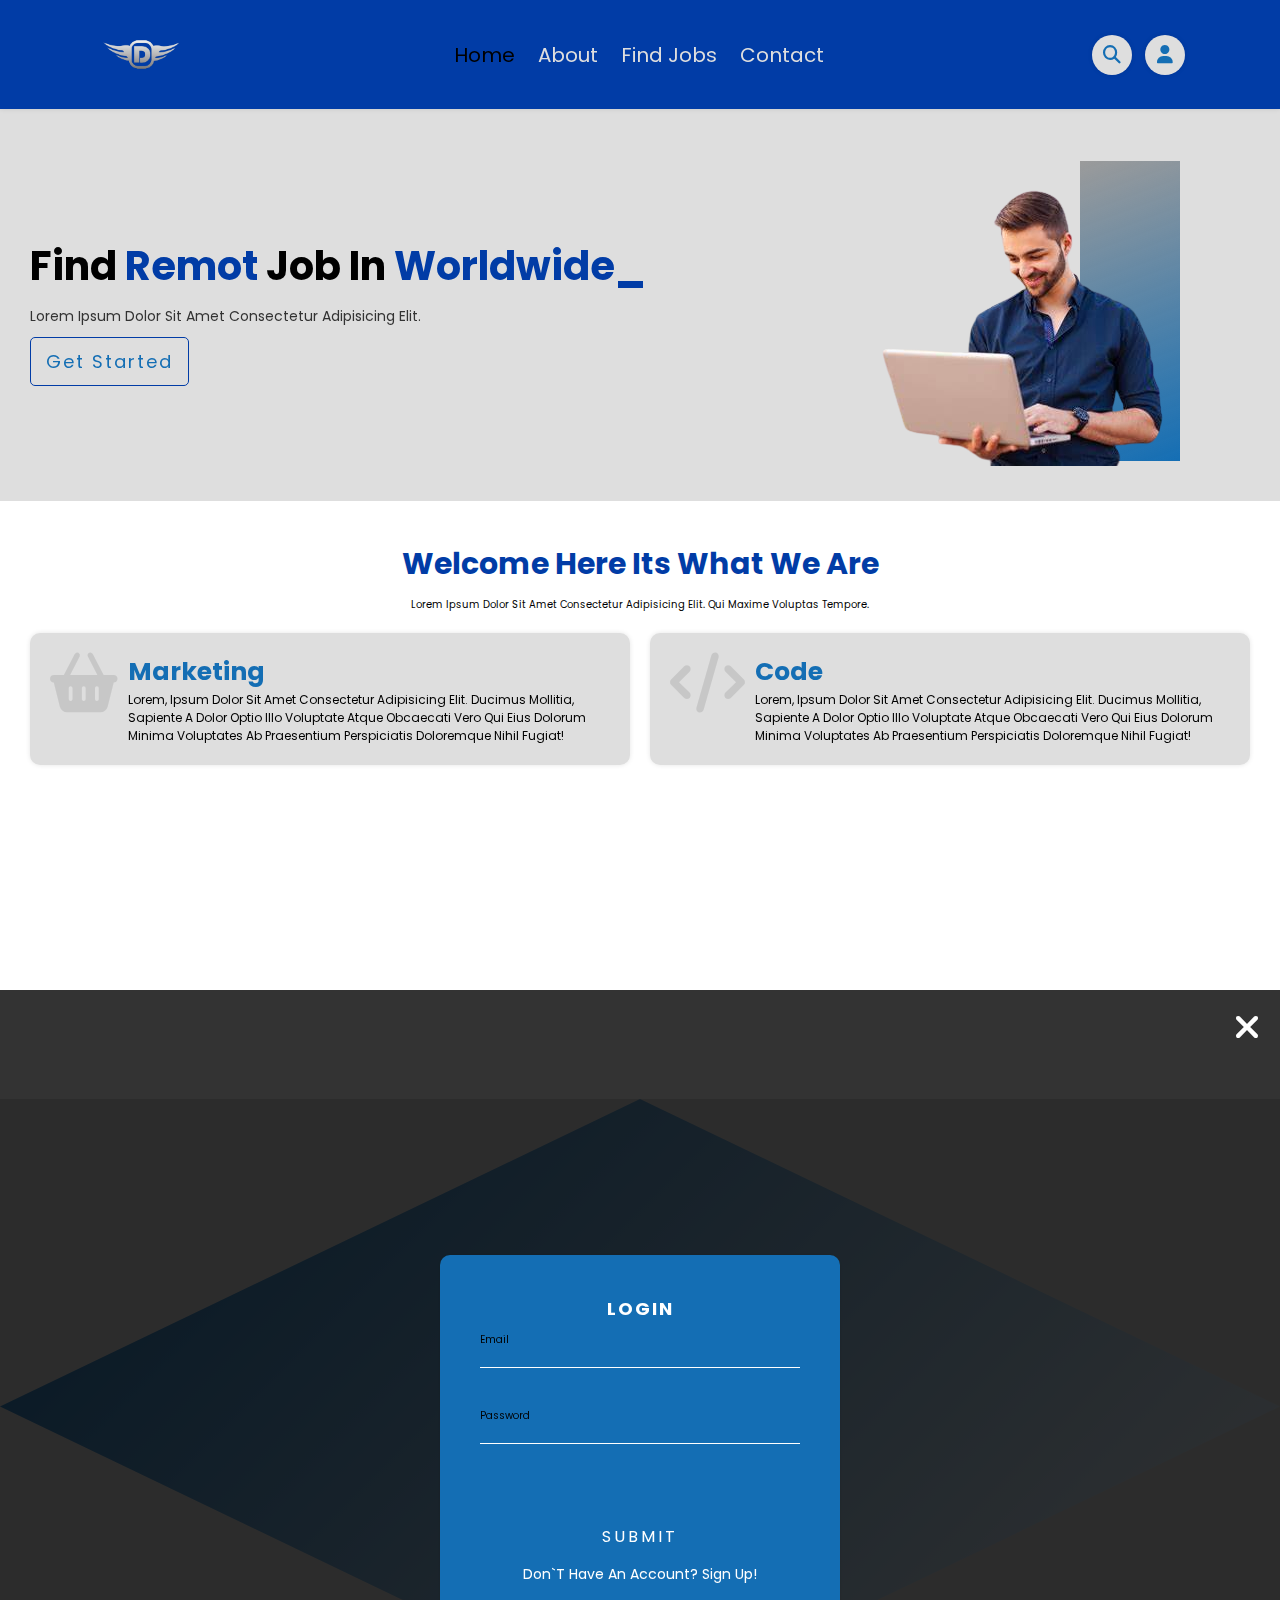
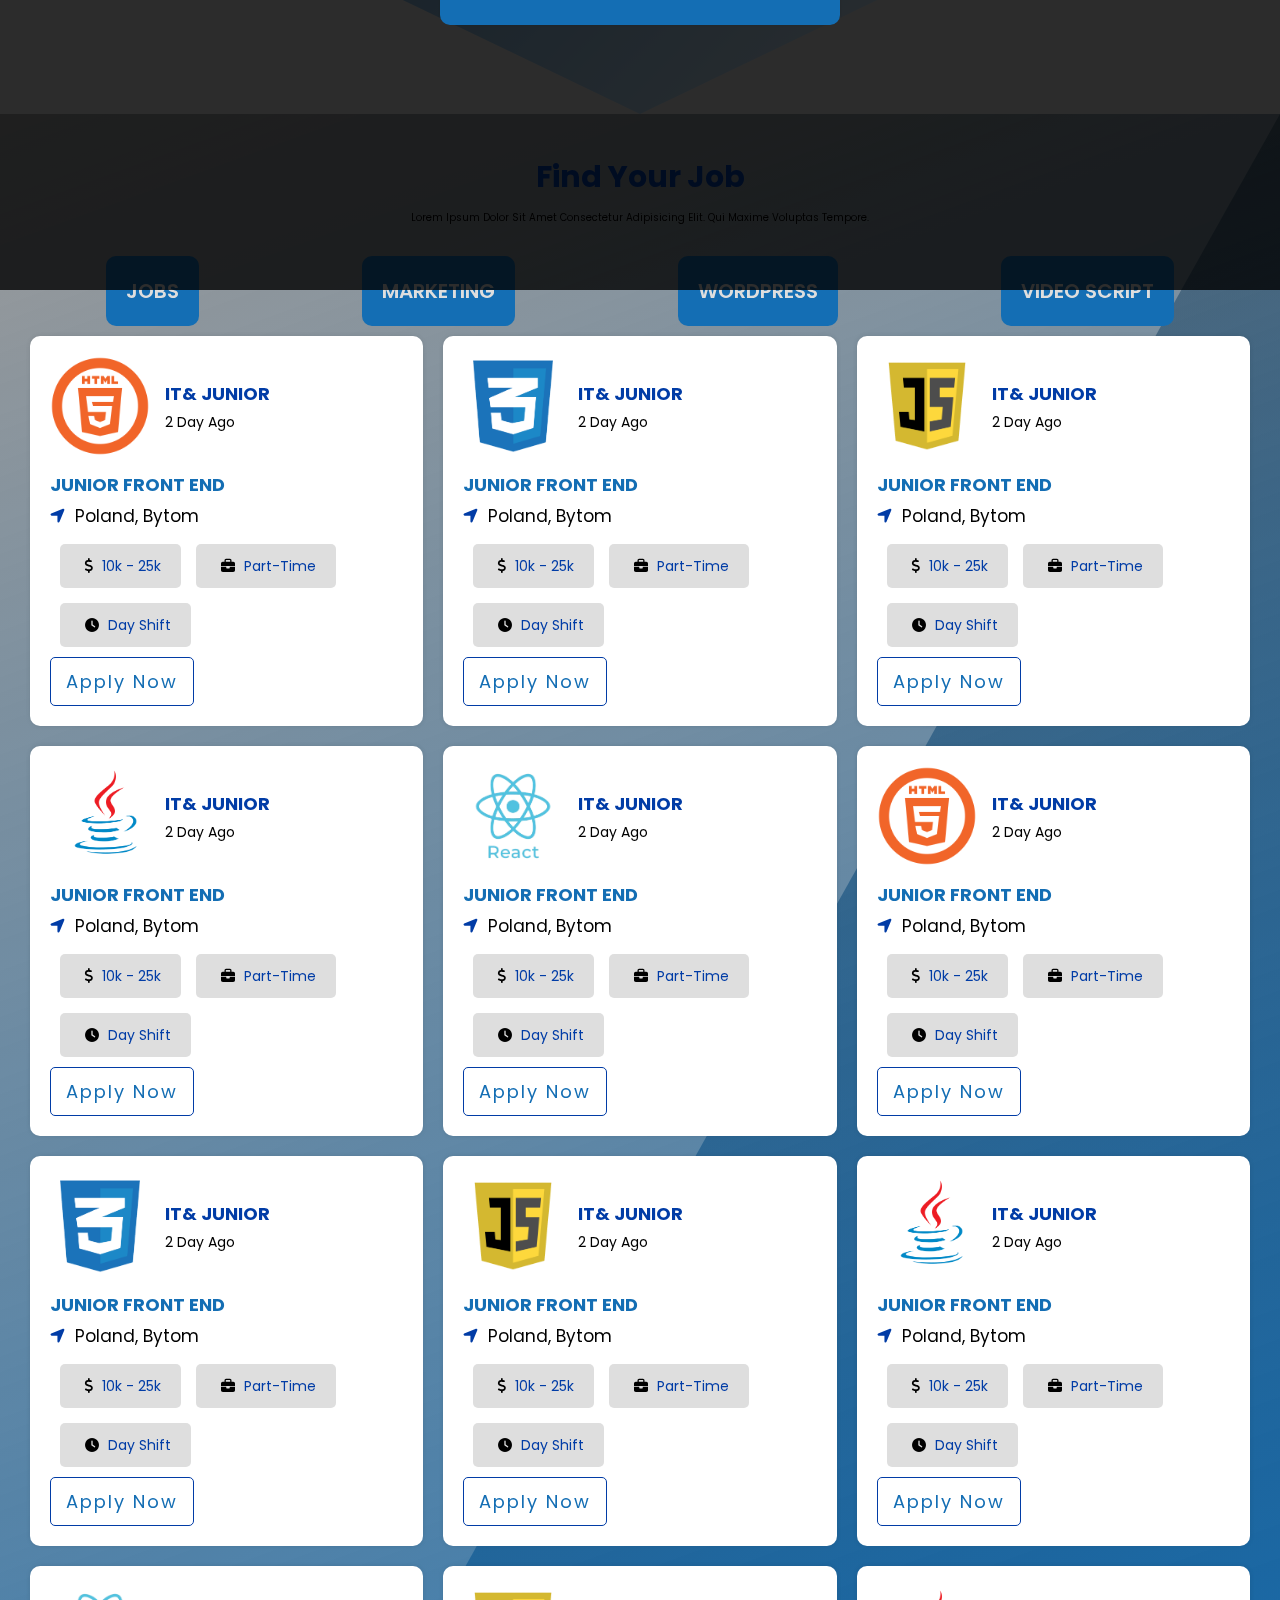
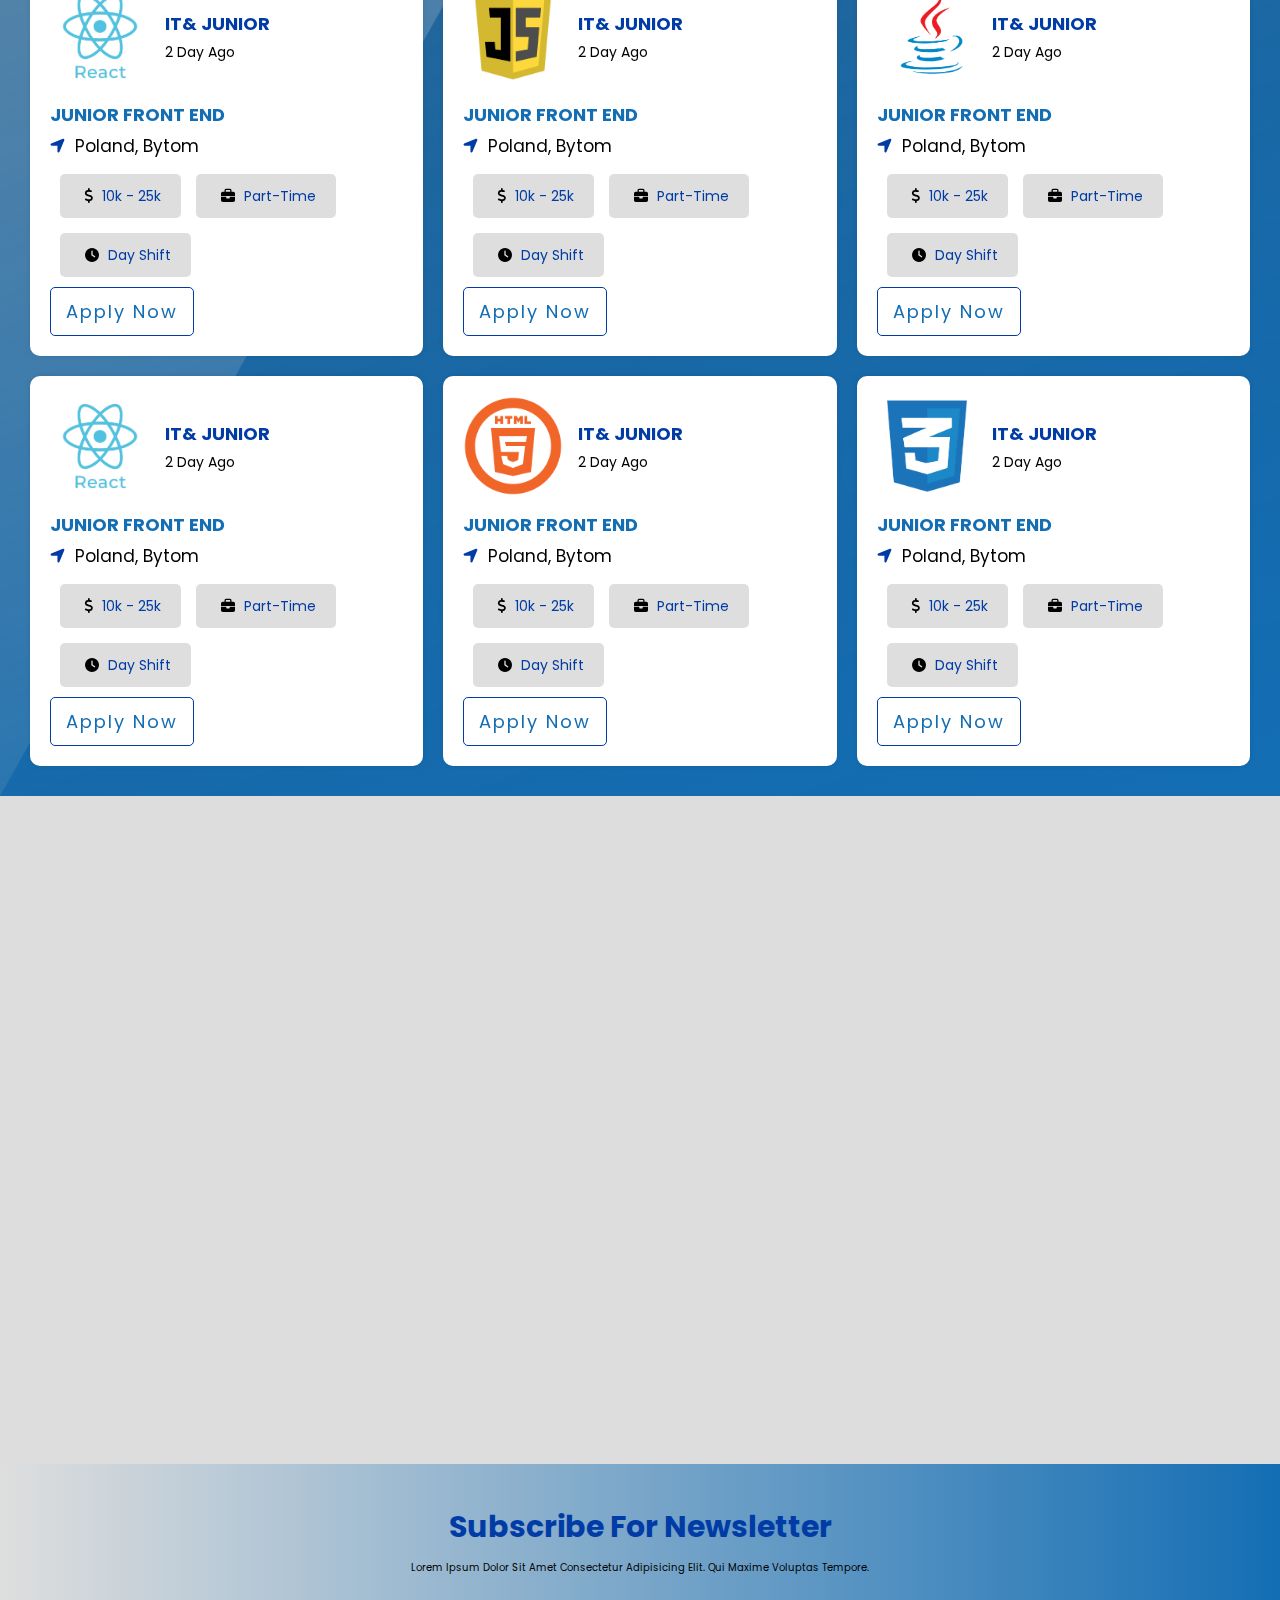
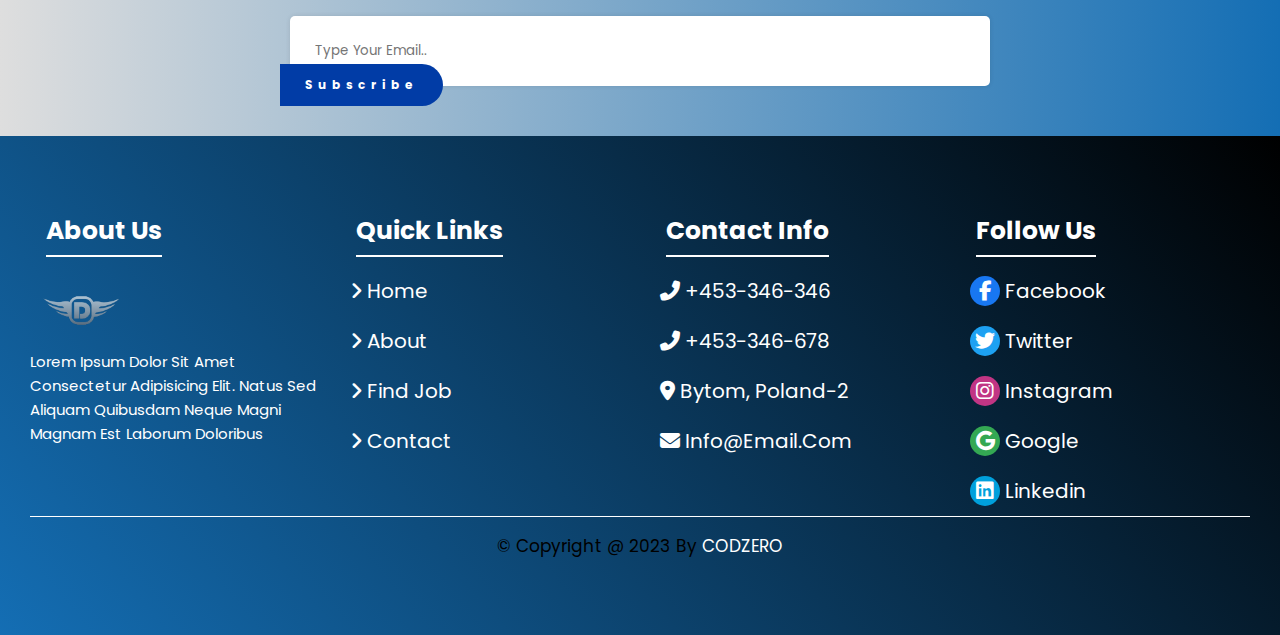
<file: index.html>
<!DOCTYPE html>
<html lang="en">
<head>
 <meta charset="UTF-8">
 <meta http-equiv="X-UA-Compatible" content="IE=edge">
 <meta name="viewport" content="width=device-width, initial-scale=1.0">
 <!-- Custom style css -->
 <link rel="stylesheet" href="style.css">
 <!--  -->
 <link href="https://unpkg.com/aos@2.3.1/dist/aos.css" rel="stylesheet">
  <!-- Custom Fontawesome CDN -->
  <link rel="stylesheet" href="https://cdnjs.cloudflare.com/ajax/libs/font-awesome/6.2.0/css/all.min.css" />
 <title>home</title>
</head>
<body>
 <!-- Custom home page + header -->
 <header>
  <a href="index.html" class="logo">
    <img src="img/logo.png" alt="">
  </a>
  <nav class="navbar">
   <a href="index.html" class="navelink active">home</a>
   <a href="about.html" class="navelink">about</a>
   <a href="job.html" class="navelink">find jobs</a>
   <a href="contact.html" class="navelink">contact</a>
  </nav>
  <div class="icon-btn">
   <i class="fas fa-search" id="btn-search"></i>
   <i class="fas fa-user" id="btn-user"></i>
   <i class="fas fa-bars" id="btn-mobil"></i>
  </div>
  <!-- box header -->
  <form action="#" class="search-form">
  <input type="search" name="search" id="search-box" placeholder="search...">
  <label class="fas fa-search"></label>
  </form>
 </header>
  <!-- start box login -->
 <section class="login">
  <form action="#" class="login-box">
    <i class="fas fa-times" id="close"></i>
    <h3>login</h3>
    <div class="box-user">
      <input type="email" required name="email" maxlength="20">
      <label for="#">email</label>
    </div>
    <div class="box-user">
      <input type="password" required name="password" maxlength="20">
      <label for="#">password</label>
    </div>
    <a href="#" class="btn">
      <span></span>
      <span></span>
      <span></span>
      <span></span>
      submit
    </a>
    <p>don`t have an account? <a href="#" class="acc2">
      sign up!
    </a></p>
  </form>

 </section>

 <!--  end header + box -->

 <!-- start banner -->

<section class="banner">
  <div class="container">
   <div class="text" data-aos="fade-up"
   data-aos-duration="1000">
    <h1>find <span>remot</span> job in <span>worldwide_</span></h1>
    <p>Lorem ipsum dolor sit amet consectetur adipisicing elit.</p>
    <button class="main-btn"> get started </button>
   </div>
   <div class="image" data-aos="fade-down"
   data-aos-duration="1000">
    <img src="img/banner.png" alt="">
   </div>
  </div>
</section>
<!-- section categorise start -->
<section class="categorise">
 <div class="container">
 <div class="title">
  <h1>welcome here its what we are</h1>
  <p>Lorem ipsum dolor sit amet consectetur adipisicing elit. Qui maxime voluptas tempore.</p>
 </div>
 <div class="box" data-aos="fade-up"
 data-aos-duration="1000">
  <div class="detiles">
    <i class="fa-solid fa-basket-shopping"></i>
  <div class="content">
   <h3>marketing</h3>
  <p>Lorem, ipsum dolor sit amet consectetur adipisicing elit. Ducimus mollitia, sapiente a dolor optio illo voluptate atque obcaecati vero qui eius dolorum minima voluptates ab praesentium perspiciatis doloremque nihil fugiat! </p>
</div>
  </div>
  <div class="detiles" data-aos="fade-down"
  data-aos-duration="1000">
    <i class="fas fa-code"></i>
  <div class="content">
   <h3>code</h3>
  <p>Lorem, ipsum dolor sit amet consectetur adipisicing elit. Ducimus mollitia, sapiente a dolor optio illo voluptate atque obcaecati vero qui eius dolorum minima voluptates ab praesentium perspiciatis doloremque nihil fugiat! </p>
</div>
  </div>
  <div class="detiles" data-aos="fade-up"
  data-aos-duration="1000">
    <i class="fas fa-palette"></i>
  <div class="content">
   <h3>desing</h3>
  <p>Lorem, ipsum dolor sit amet consectetur adipisicing elit. Ducimus mollitia, sapiente a dolor optio illo voluptate atque obcaecati vero qui eius dolorum minima voluptates ab praesentium perspiciatis doloremque nihil fugiat! </p>
</div>
  </div>
  <div class="detiles" data-aos="fade-down"
  data-aos-duration="1000">
    <i class="fas fa-pen"></i>
  <div class="content">
   <h3>video script</h3>
  <p>Lorem, ipsum dolor sit amet consectetur adipisicing elit. Ducimus mollitia, sapiente a dolor optio illo voluptate atque obcaecati vero qui eius dolorum minima voluptates ab praesentium perspiciatis doloremque nihil fugiat! </p>
</div>
  </div>
  <div class="detiles" data-aos="fade-up"
  data-aos-duration="1000">
    <i class="fas fa-video"></i>
  <div class="content">
   <h3>maker</h3>
  <p>Lorem, ipsum dolor sit amet consectetur adipisicing elit. Ducimus mollitia, sapiente a dolor optio illo voluptate atque obcaecati vero qui eius dolorum minima voluptates ab praesentium perspiciatis doloremque nihil fugiat! </p>
</div>
  </div>
  <div class="detiles" data-aos="fade-down"
  data-aos-duration="1000">
    <i class="fab fa-wordpress"></i>
  <div class="content">
   <h3>wordpress</h3>
  <p>Lorem, ipsum dolor sit amet consectetur adipisicing elit. Ducimus mollitia, sapiente a dolor optio illo voluptate atque obcaecati vero qui eius dolorum minima voluptates ab praesentium perspiciatis doloremque nihil fugiat! </p>
</div>
  </div>
 </div>
 </div>
</section>
<!-- section categorise end -->

<!-- section career start -->
<sectiom class="career">
<div class="container">
  <div class="text" data-aos="fade-up"
  data-aos-duration="1000">
    <h1>bulding your career, leading to success</h1>
    <p>Lorem ipsum dolor sit amet consectetur, adipisicing elit. Inventore officia magnam accusamus error quos, suscipit quo repellat corrupti.</p>
    <button class="main-btn">start free</button>
  </div>
  <div class="image" data-aos="fade-down"
  data-aos-duration="1000">
    <img src="img/banner-2.png" alt="">
  </div>
</div>
</sectiom>
<!-- section career end -->

<!-- section filter job start -->
<section class="filter-job">
  <div class="container">
    <div class="title">
    <h1>find your job </h1>
      <p>Lorem ipsum dolor sit amet consectetur adipisicing elit. Qui maxime voluptas tempore.</p>
     </div>
    <div class="box-filter">
    <div class="btnfilter moveup" data-fliter="jobs">jobs</div>
    <div class="btnfilter" data-fliter="marketing">marketing</div>
    <div class="btnfilter" data-fliter="Wordpress">Wordpress</div>
    <div class="btnfilter" data-fliter="Video Script">Video Script</div>
    </div>
    <div class="row">

      <div class="flex" data-iteam="jobs">
        <div class="box">
          <img src="img/icon-1.png" alt="">
          <div class="text">
            <h3>IT& Junior</h3>
            <span>2 day ago</span>
          </div>
        </div>
        <h3 class="job-title">Junior Front End</h3>
        <p class="map"><i class="fas fa-location-arrow"></i> poland, bytom</p>
        <div class="icons">
          <p><i class="fas fa-dollar-sign"></i> 10k - 25k</p>
          <p><i class="fas fa-briefcase"></i> part-time</p>
          <p><i class="fas fa-clock"></i> day shift</p>
        </div>
        <button class="main-btn" id="btnbox">apply now</button>
      </div>
      <!-- 1 -->
      <div class="flex" data-iteam="jobs">
        <div class="box">
          <img src="img/icon-2.png" alt="">
          <div class="text">
            <h3>IT& Junior</h3>
            <span>2 day ago</span>
          </div>
        </div>
        <h3 class="job-title">Junior Front End</h3>
        <p class="map"><i class="fas fa-location-arrow"></i> poland, bytom</p>
        <div class="icons">
          <p><i class="fas fa-dollar-sign"></i> 10k - 25k</p>
          <p><i class="fas fa-briefcase"></i> part-time</p>
          <p><i class="fas fa-clock"></i> day shift</p>
        </div>
        <button class="main-btn" id="btnbox">apply now</button>
      </div>
      <!-- 2 -->
      <div class="flex" data-iteam ="marketing">
        <div class="box">
          <img src="img/icon-3.png" alt="">
          <div class="text">
            <h3>IT& Junior</h3>
            <span>2 day ago</span>
          </div>
        </div>
        <h3 class="job-title">Junior Front End</h3>
        <p class="map"><i class="fas fa-location-arrow"></i> poland, bytom</p>
        <div class="icons">
          <p><i class="fas fa-dollar-sign"></i> 10k - 25k</p>
          <p><i class="fas fa-briefcase"></i> part-time</p>
          <p><i class="fas fa-clock"></i> day shift</p>
        </div>
        <button class="main-btn" id="btnbox">apply now</button>
      </div>
      <!-- 4 -->
      <div class="flex" data-iteam="Wordpress">
        <div class="box">
          <img src="img/icon-4.png" alt="">
          <div class="text">
            <h3>IT& Junior</h3>
            <span>2 day ago</span>
          </div>
        </div>
        <h3 class="job-title">Junior Front End</h3>
        <p class="map"><i class="fas fa-location-arrow"></i> poland, bytom</p>
        <div class="icons">
          <p><i class="fas fa-dollar-sign"></i> 10k - 25k</p>
          <p><i class="fas fa-briefcase"></i> part-time</p>
          <p><i class="fas fa-clock"></i> day shift</p>
        </div>
        <button class="main-btn" id="btnbox">apply now</button>
      </div>
      <!-- 5 -->
      <div class="flex" data-iteam="Wordpress">
        <div class="box">
          <img src="img/icon-6.png" alt="">
          <div class="text">
            <h3>IT& Junior</h3>
            <span>2 day ago</span>
          </div>
        </div>
        <h3 class="job-title">Junior Front End</h3>
        <p class="map"><i class="fas fa-location-arrow"></i> poland, bytom</p>
        <div class="icons">
          <p><i class="fas fa-dollar-sign"></i> 10k - 25k</p>
          <p><i class="fas fa-briefcase"></i> part-time</p>
          <p><i class="fas fa-clock"></i> day shift</p>
        </div>
        <button class="main-btn" id="btnbox">apply now</button>
      </div>
      <!-- 6 -->
      <div class="flex" data-iteam="Wordpress">
        <div class="box">
          <img src="img/icon-1.png" alt="">
          <div class="text">
            <h3>IT& Junior</h3>
            <span>2 day ago</span>
          </div>
        </div>
        <h3 class="job-title">Junior Front End</h3>
        <p class="map"><i class="fas fa-location-arrow"></i> poland, bytom</p>
        <div class="icons">
          <p><i class="fas fa-dollar-sign"></i> 10k - 25k</p>
          <p><i class="fas fa-briefcase"></i> part-time</p>
          <p><i class="fas fa-clock"></i> day shift</p>
        </div>
        <button class="main-btn" id="btnbox">apply now</button>
      </div>
      <!-- 7 -->
      <div class="flex" data-iteam="marketing">
        <div class="box">
          <img src="img/icon-2.png" alt="">
          <div class="text">
            <h3>IT& Junior</h3>
            <span>2 day ago</span>
          </div>
        </div>
        <h3 class="job-title">Junior Front End</h3>
        <p class="map"><i class="fas fa-location-arrow"></i> poland, bytom</p>
        <div class="icons">
          <p><i class="fas fa-dollar-sign"></i> 10k - 25k</p>
          <p><i class="fas fa-briefcase"></i> part-time</p>
          <p><i class="fas fa-clock"></i> day shift</p>
        </div>
        <button class="main-btn" id="btnbox">apply now</button>
      </div>
      <!-- 8 -->
      <div class="flex" data-iteam="Video Script">
        <div class="box">
          <img src="img/icon-3.png" alt="">
          <div class="text">
            <h3>IT& Junior</h3>
            <span>2 day ago</span>
          </div>
        </div>
        <h3 class="job-title">Junior Front End</h3>
        <p class="map"><i class="fas fa-location-arrow"></i> poland, bytom</p>
        <div class="icons">
          <p><i class="fas fa-dollar-sign"></i> 10k - 25k</p>
          <p><i class="fas fa-briefcase"></i> part-time</p>
          <p><i class="fas fa-clock"></i> day shift</p>
        </div>
        <button class="main-btn" id="btnbox">apply now</button>
      </div>
      <!-- 9 -->
      <div class="flex" data-iteam="Video Script">
        <div class="box">
          <img src="img/icon-4.png" alt="">
          <div class="text">
            <h3>IT& Junior</h3>
            <span>2 day ago</span>
          </div>
        </div>
        <h3 class="job-title">Junior Front End</h3>
        <p class="map"><i class="fas fa-location-arrow"></i> poland, bytom</p>
        <div class="icons">
          <p><i class="fas fa-dollar-sign"></i> 10k - 25k</p>
          <p><i class="fas fa-briefcase"></i> part-time</p>
          <p><i class="fas fa-clock"></i> day shift</p>
        </div>
        <button class="main-btn" id="btnbox">apply now</button>
      </div>
      <!-- 10 -->
      <div class="flex" data-iteam="Video Script">
        <div class="box">
          <img src="img/icon-6.png" alt="">
          <div class="text">
            <h3>IT& Junior</h3>
            <span>2 day ago</span>
          </div>
        </div>
        <h3 class="job-title">Junior Front End</h3>
        <p class="map"><i class="fas fa-location-arrow"></i> poland, bytom</p>
        <div class="icons">
          <p><i class="fas fa-dollar-sign"></i> 10k - 25k</p>
          <p><i class="fas fa-briefcase"></i> part-time</p>
          <p><i class="fas fa-clock"></i> day shift</p>
        </div>
        <button class="main-btn" id="btnbox">apply now</button>
      </div>
      <!-- 11 -->
      <div class="flex" data-iteam="Video Script">
        <div class="box">
          <img src="img/icon-3.png" alt="">
          <div class="text">
            <h3>IT& Junior</h3>
            <span>2 day ago</span>
          </div>
        </div>
        <h3 class="job-title">Junior Front End</h3>
        <p class="map"><i class="fas fa-location-arrow"></i> poland, bytom</p>
        <div class="icons">
          <p><i class="fas fa-dollar-sign"></i> 10k - 25k</p>
          <p><i class="fas fa-briefcase"></i> part-time</p>
          <p><i class="fas fa-clock"></i> day shift</p>
        </div>
        <button class="main-btn" id="btnbox">apply now</button>
      </div>
      <!-- 12 -->
      <div class="flex" data-iteam="Video Script">
        <div class="box">
          <img src="img/icon-4.png" alt="">
          <div class="text">
            <h3>IT& Junior</h3>
            <span>2 day ago</span>
          </div>
        </div>
        <h3 class="job-title">Junior Front End</h3>
        <p class="map"><i class="fas fa-location-arrow"></i> poland, bytom</p>
        <div class="icons">
          <p><i class="fas fa-dollar-sign"></i> 10k - 25k</p>
          <p><i class="fas fa-briefcase"></i> part-time</p>
          <p><i class="fas fa-clock"></i> day shift</p>
        </div>
        <button class="main-btn" id="btnbox">apply now</button>
      </div>
      <!-- 13 -->
      <div class="flex" data-iteam="marketing">
        <div class="box">
          <img src="img/icon-6.png" alt="">
          <div class="text">
            <h3>IT& Junior</h3>
            <span>2 day ago</span>
          </div>
        </div>
        <h3 class="job-title">Junior Front End</h3>
        <p class="map"><i class="fas fa-location-arrow"></i> poland, bytom</p>
        <div class="icons">
          <p><i class="fas fa-dollar-sign"></i> 10k - 25k</p>
          <p><i class="fas fa-briefcase"></i> part-time</p>
          <p><i class="fas fa-clock"></i> day shift</p>
        </div>
        <button class="main-btn" id="btnbox">apply now</button>
      </div>
      <!-- 14 -->
      <div class="flex" data-iteam="marketing">
        <div class="box">
          <img src="img/icon-1.png" alt="">
          <div class="text">
            <h3>IT& Junior</h3>
            <span>2 day ago</span>
          </div>
        </div>
        <h3 class="job-title">Junior Front End</h3>
        <p class="map"><i class="fas fa-location-arrow"></i> poland, bytom</p>
        <div class="icons">
          <p><i class="fas fa-dollar-sign"></i> 10k - 25k</p>
          <p><i class="fas fa-briefcase"></i> part-time</p>
          <p><i class="fas fa-clock"></i> day shift</p>
        </div>
        <button class="main-btn" id="btnbox">apply now</button>
      </div>
      <!-- 15 -->
      <div class="flex" data-iteam="Wordpress">
        <div class="box">
          <img src="img/icon-2.png" alt="">
          <div class="text">
            <h3>IT& Junior</h3>
            <span>2 day ago</span>
          </div>
        </div>
        <h3 class="job-title">Junior Front End</h3>
        <p class="map"><i class="fas fa-location-arrow"></i> poland, bytom</p>
        <div class="icons">
          <p><i class="fas fa-dollar-sign"></i> 10k - 25k</p>
          <p><i class="fas fa-briefcase"></i> part-time</p>
          <p><i class="fas fa-clock"></i> day shift</p>
        </div>
        <button class="main-btn" id="btnbox">apply now</button>
      </div>
    </div>
  </div>
</section>
<!-- section filter job end -->

<!-- section banner-3 start -->
<section class="banner-3">
  <div class="container">
    <div class="image" data-aos="fade-up"
    data-aos-duration="1000">
      <img src="img/banner-3.png" alt="">
    </div>
    <div class="text" data-aos="fade-down"
    data-aos-duration="1000">
      <h3>open an ad for a greet empolyee</h3>
      <p>Lorem ipsum dolor, sit amet consectetur adipisicing elit. Deserunt libero cum eligendi eum</p>
      <button class="main-btn">get started</button>
    </div>
  </div>
</section>
<!-- section banner-3 end -->
<!--  subscribe -->
<section class="subscribe">
    <div class="title">
      <h1>subscribe for newsletter</h1>
        <p>Lorem ipsum dolor sit amet consectetur adipisicing elit. Qui maxime voluptas tempore.</p>
       </div>
       <form action="#" class="subscribe-form">
        <input type="email" name="email" placeholder="type your email.." class="inpu-subs">
       <br>
        <input type="submit" value="Subscribe" class="input-btn">
       </form>
</section>

  <!-- start footer---->
  <footer>
    <div class="container">
      <div class="row">
        <div class="col">
          <h3>about us</h3>
          <img src="img/logo.png">
          <p>Lorem ipsum dolor sit amet consectetur adipisicing elit. Natus sed aliquam quibusdam neque magni magnam est laborum doloribus</p>
     </div>
         <div class="col">
           <h3>quick links</h3>
          <a href="index.html"> <i class="fas fa-angle-right"></i> home</a>
          <a href="about.html"> <i class="fas fa-angle-right"></i> about</a>
          <a href="job.html"> <i class="fas fa-angle-right"></i> find job</a>
          <a href="contact.html"> <i class="fas fa-angle-right"></i> contact</a>
         </div>

         <div class="col">
           <h3>contact info</h3>
         <a href="#"> <i class="fas fa-phone-alt"></i> +453-346-346</a>
         <a href="#"> <i class="fas fa-phone-alt"></i> +453-346-678</a>
         <a href="#"> <i class="fas fa-map-marker-alt"></i> bytom, poland-2</a>
         <a href="#"> <i class="fas fa-envelope"></i> info@email.com</a>
         </div>
     <div class="col">
       <h3>follow us</h3>
       <a href="#"> <i class="fab fa-facebook-f"></i> facebook</a>
       <a href="#"> <i class="fab fa-twitter"></i> twitter</a>
       <a href="#"> <i class="fab fa-instagram"></i> instagram</a>
       <a href="#"> <i class="fab fa-google"></i> google</a>
       <a href="#"> <i class="fab fa-linkedin"></i> linkedin</a>
     </div>
      </div>
      <h1 class="credit"> &copy; copyright @ 2023 by <span>CODZERO</span></h1>
    </div>
  </footer>
  <a href="#home" class="fas fa-angle-up" id="scroll-up"></a>

  <script src="https://unpkg.com/aos@2.3.1/dist/aos.js"></script>
<!-- Custom javaScript -->
 <script src="main.js"></script>
</body>
</html>
</file>
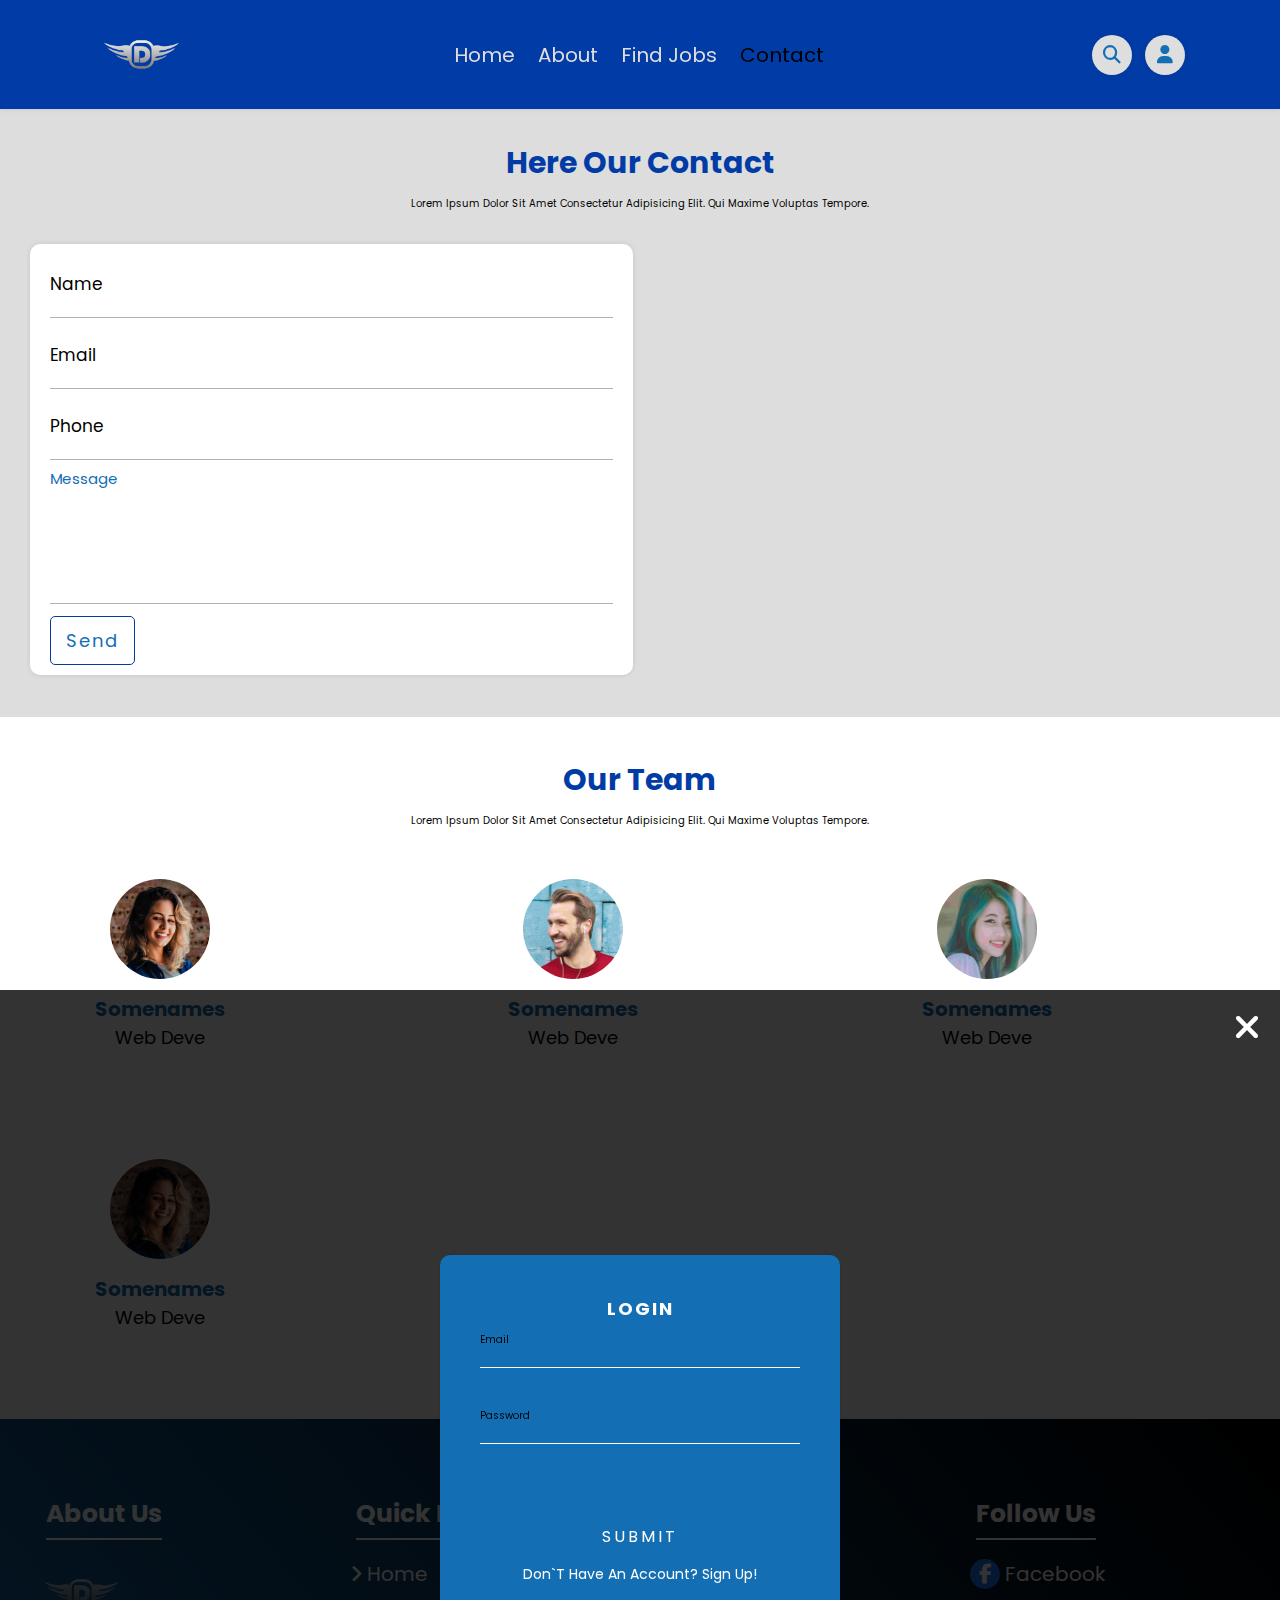
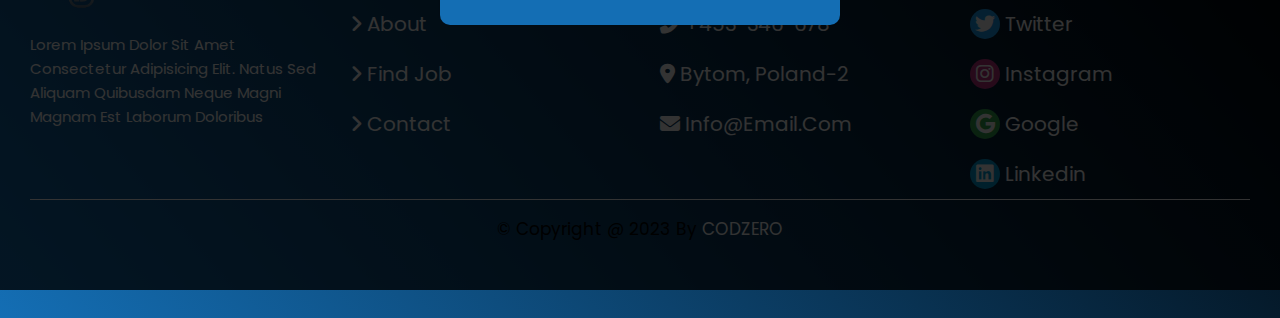
<file: contact.html>
<!DOCTYPE html>
<html lang="en">
<head>
 <meta charset="UTF-8">
 <meta http-equiv="X-UA-Compatible" content="IE=edge">
 <meta name="viewport" content="width=device-width, initial-scale=1.0">
 <!-- Custom style css -->
 <link rel="stylesheet" href="style.css">
 <!--  -->
 <link href="https://unpkg.com/aos@2.3.1/dist/aos.css" rel="stylesheet">
  <!-- Custom Fontawesome CDN -->
  <link rel="stylesheet" href="https://cdnjs.cloudflare.com/ajax/libs/font-awesome/6.2.0/css/all.min.css" />
 <title>contact</title>
</head>
<body>
 <!-- Custom home page + header -->
 <header>
  <a href="index.html" class="logo">
    <img src="img/logo.png" alt="">
  </a>
  <nav class="navbar">
   <a href="index.html" class="navelink">home</a>
   <a href="about.html" class="navelink">about</a>
   <a href="job.html" class="navelink">find jobs</a>
   <a href="contact.html" class="navelink active">contact</a>
  </nav>
  <div class="icon-btn">
   <i class="fas fa-search" id="btn-search"></i>
   <i class="fas fa-user" id="btn-user"></i>
   <i class="fas fa-bars" id="btn-mobil"></i>
  </div>
  <!-- box header -->
  <form action="#" class="search-form">
  <input type="search" name="search" id="search-box" placeholder="search...">
  <label class="fas fa-search"></label>
  </form>
 </header>
  <!-- start box login -->
 <section class="login">
  <form action="#" class="login-box">
    <i class="fas fa-times" id="close"></i>
    <h3>login</h3>
    <div class="box-user">
      <input type="email" required name="email" maxlength="20">
      <label for="#">email</label>
    </div>
    <div class="box-user">
      <input type="password" required name="password" maxlength="20">
      <label for="#">password</label>
    </div>
    <a href="#" class="btn">
      <span></span>
      <span></span>
      <span></span>
      <span></span>
      submit
    </a>
    <p>don`t have an account? <a href="#" class="acc2">
      sign up!
    </a></p>
  </form>

 </section>

 <!--  end header + box -->
<!-- start contact -->

<section class="contact">
 <div class="container">
  <div class="title">
   <h1>here our contact</h1>
   <p>Lorem ipsum dolor sit amet consectetur adipisicing elit. Qui maxime voluptas tempore.</p>
  </div>
   <div class="boxcontact">
     <form action="#" method="post">

       <div class="inputcotact">
         <input type="text" required maxlength="20" name="name">
         <label>name</label>
       </div>
       <div class="inputcotact">
         <input type="email" required maxlength="30" name="email">
         <label>email</label>
       </div>
       <div class="inputcotact">
         <input type="phone" required maxlength="99999999999" name="number">
         <label>phone</label>
       </div>
       <div class="inputcotact">
         <textarea name="message" id="" cols="30" rows="10"></textarea>
         <label>message</label>
       </div>
       <button class="main-btn">send</button>
     </form>
     <div class="maplocation"> 
       <iframe src="https://www.google.com/maps/embed?pb=!1m18!1m12!1m3!1d10183.319816807965!2d18.92847753028904!3d50.3510769337893!2m3!1f0!2f0!3f0!3m2!1i1024!2i768!4f13.1!3m3!1m2!1s0x4716d32f094a6b1b%3A0x52b1459ddc52360e!2sAgora%20Shopping%20Mall!5e0!3m2!1sen!2spl!4v1677013134644!5m2!1sen!2spl" width="600" height="450" style="border:0;" allowfullscreen="" loading="lazy" referrerpolicy="no-referrer-when-downgrade"></iframe>
     </div> 
   </div>
 </div>
</section>
<!-- start team -->
<section class="team">
 <div class="container">
  <div class="title">
    <h1>our team</h1>
    <p>Lorem ipsum dolor sit amet consectetur adipisicing elit. Qui maxime voluptas tempore.</p>
   </div>
   <div class="row">

    <div class="team-box">
     <div class="team-info">
     <div class="image">
       <img src="img/pic1.png" alt="">
     </div>
     <h3>somenames</h3>
     <p>web deve </p>
       <div class="media">
         <i class="fab fa-facebook-f"></i>
         <i class="fab fa-twitter"></i>
         <i class="fab fa-instagram"></i>
         <i class="fab fa-linkedin"></i>
     </div>
    </div> 
 </div>
 <!--  -->
 <div class="team-box">
   <div class="team-info">
   <div class="image">
     <img src="img/pic2.png" alt="">
   </div>
   <h3>somenames</h3>
   <p>web deve </p>
     <div class="media">
       <i class="fab fa-facebook-f"></i>
       <i class="fab fa-twitter"></i>
       <i class="fab fa-instagram"></i>
       <i class="fab fa-linkedin"></i>
   </div>
  </div> 
</div>
<div class="team-box">
 <div class="team-info">
 <div class="image">
   <img src="img/pic3.png" alt="">
 </div>
 <h3>somenames</h3>
 <p>web deve </p>
   <div class="media">
     <i class="fab fa-facebook-f"></i>
     <i class="fab fa-twitter"></i>
     <i class="fab fa-instagram"></i>
     <i class="fab fa-linkedin"></i>
 </div>
</div> 
</div>
<div class="team-box">
 <div class="team-info">
 <div class="image">
   <img src="img/pic1.png" alt="">
 </div>
 <h3>somenames</h3>
 <p>web deve </p>
   <div class="media">
     <i class="fab fa-facebook-f"></i>
     <i class="fab fa-twitter"></i>
     <i class="fab fa-instagram"></i>
     <i class="fab fa-linkedin"></i>
 </div>
</div> 
</div>
 </div>
</section>

 <!-- start footer---->
  <footer>
    <div class="container">
      <div class="row">
        <div class="col">
          <h3>about us</h3>
          <img src="img/logo.png">
          <p>Lorem ipsum dolor sit amet consectetur adipisicing elit. Natus sed aliquam quibusdam neque magni magnam est laborum doloribus</p>
     </div>
         <div class="col">
           <h3>quick links</h3>
          <a href="index.html"> <i class="fas fa-angle-right"></i> home</a>
          <a href="about.html"> <i class="fas fa-angle-right"></i> about</a>
          <a href="job.html"> <i class="fas fa-angle-right"></i> find job</a>
          <a href="contact.html"> <i class="fas fa-angle-right"></i> contact</a>
         </div>

         <div class="col">
           <h3>contact info</h3>
         <a href="#"> <i class="fas fa-phone-alt"></i> +453-346-346</a>
         <a href="#"> <i class="fas fa-phone-alt"></i> +453-346-678</a>
         <a href="#"> <i class="fas fa-map-marker-alt"></i> bytom, poland-2</a>
         <a href="#"> <i class="fas fa-envelope"></i> info@email.com</a>
         </div>
     <div class="col">
       <h3>follow us</h3>
       <a href="#"> <i class="fab fa-facebook-f"></i> facebook</a>
       <a href="#"> <i class="fab fa-twitter"></i> twitter</a>
       <a href="#"> <i class="fab fa-instagram"></i> instagram</a>
       <a href="#"> <i class="fab fa-google"></i> google</a>
       <a href="#"> <i class="fab fa-linkedin"></i> linkedin</a>
     </div>
      </div>
      <h1 class="credit"> &copy; copyright @ 2023 by <span>CODZERO</span></h1>
    </div>
  </footer>
  <a href="#home" class="fas fa-angle-up" id="scroll-up"></a>


  <script src="https://unpkg.com/aos@2.3.1/dist/aos.js"></script>
<!-- Custom javaScript -->
 <script src="main.js"></script>
</body>
</html>
</file>
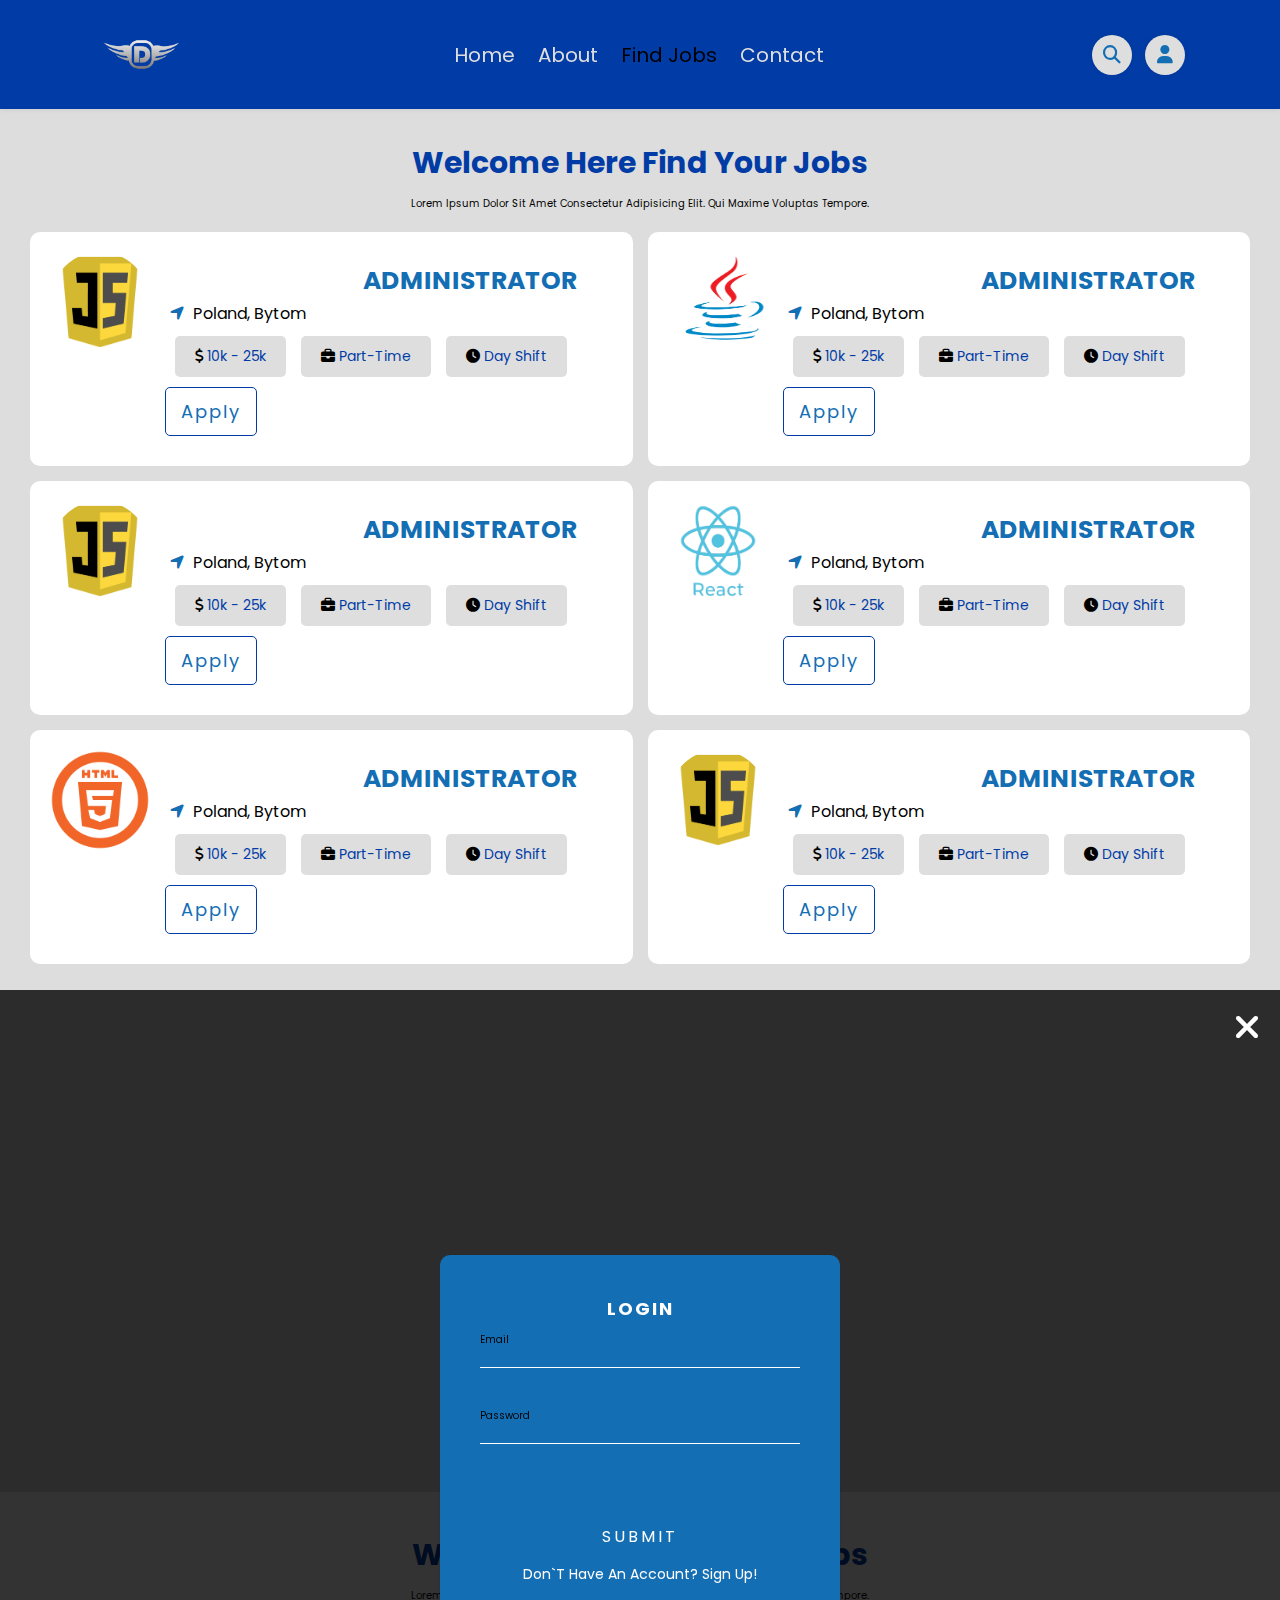
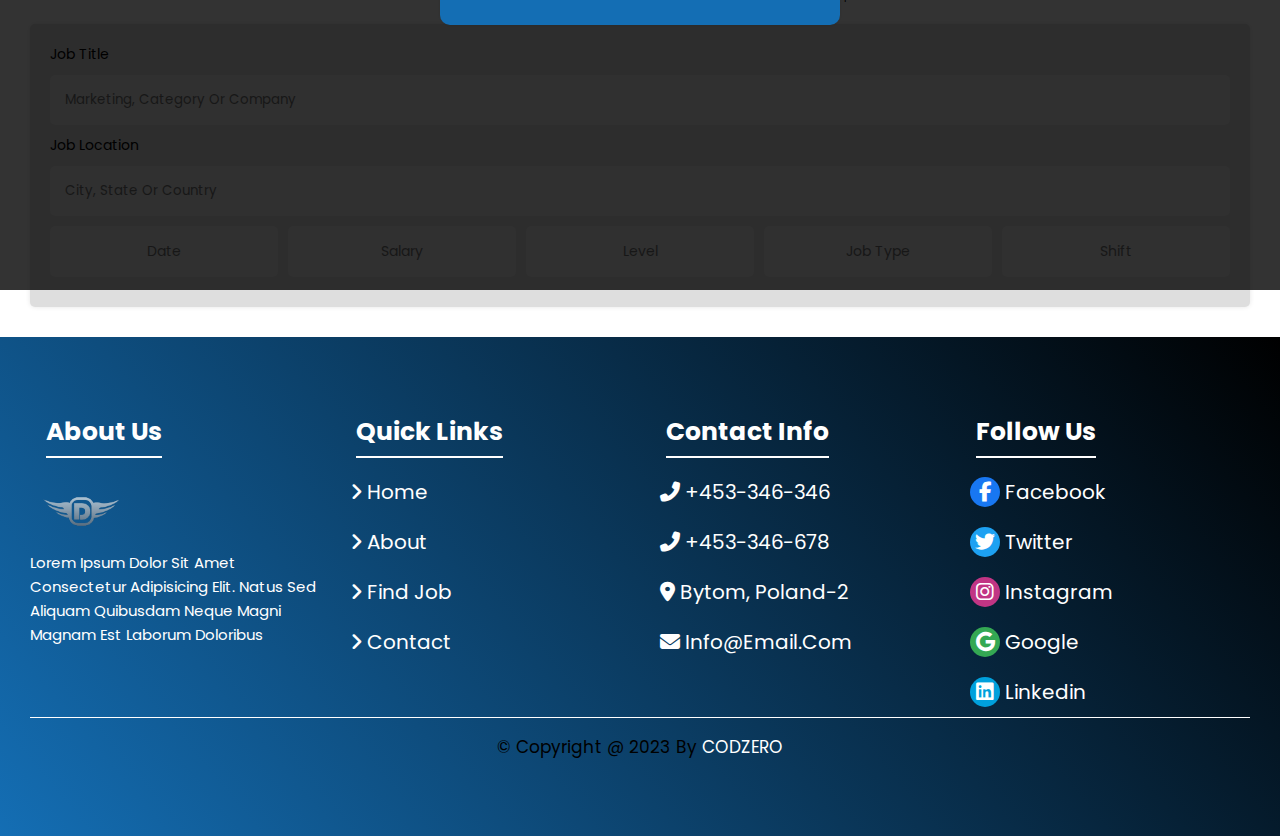
<file: job.html>
<!DOCTYPE html>
<html lang="en">
<head>
 <meta charset="UTF-8">
 <meta http-equiv="X-UA-Compatible" content="IE=edge">
 <meta name="viewport" content="width=device-width, initial-scale=1.0">
 <!-- Custom style css -->
 <link rel="stylesheet" href="style.css">
  <!--  -->
  <link href="https://unpkg.com/aos@2.3.1/dist/aos.css" rel="stylesheet">
  <!-- Custom Fontawesome CDN -->
  <link rel="stylesheet" href="https://cdnjs.cloudflare.com/ajax/libs/font-awesome/6.2.0/css/all.min.css" />
 <title>find jobs</title>
</head>
<body>
 <!-- Custom home page + header -->
 <header>
  <a href="index.html" class="logo">
    <img src="img/logo.png" alt="">
  </a>
  <nav class="navbar">
   <a href="index.html" class="navelink">home</a>
   <a href="about.html" class="navelink">about</a>
   <a href="job.html" class="navelink active">find jobs</a>
   <a href="contact.html" class="navelink">contact</a>
  </nav>
  <div class="icon-btn">
   <i class="fas fa-search" id="btn-search"></i>
   <i class="fas fa-user" id="btn-user"></i>
   <i class="fas fa-bars" id="btn-mobil"></i>
  </div>
  <!-- box header -->
  <form action="#" class="search-form">
  <input type="search" name="search" id="search-box" placeholder="search...">
  <label class="fas fa-search"></label>
  </form>
 </header>
  <!-- start box login -->
  <section class="login">
    <form action="#" class="login-box">
      <i class="fas fa-times" id="close"></i>
      <h3>login</h3>
      <div class="box-user">
        <input type="email" required name="email" maxlength="20">
        <label for="#">email</label>
      </div>
      <div class="box-user">
        <input type="password" required name="password" maxlength="20">
        <label for="#">password</label>
      </div>
      <a href="#" class="btn">
        <span></span>
        <span></span>
        <span></span>
        <span></span>
        submit
      </a>
      <p>don`t have an account? <a href="#" class="acc2">
        sign up!
      </a></p>
    </form>
   </section>
 <!--  end header + box -->

 <!-- section find job start -->
 <section class="find-job">
  <div class="container">
   <div class="title">
    <h1>welcome here find your jobs</h1>
    <p>Lorem ipsum dolor sit amet consectetur adipisicing elit. Qui maxime voluptas tempore.</p>
   </div>
   <div class="row">
    <!-- 1 -->
    <div class="col" data-aos="fade-up"
    data-aos-duration="1000">
     <img src="img/icon-3.png" alt="">
     <div class="info">
      <h3 class="job-title"> administrator</h3>
      <p class="map"><i class="fas fa-location-arrow"></i> poland, bytom</p>
      <div class="icons">
        <p><i class="fa-solid fa-dollar-sign"></i> 10k - 25k</p>
        <p><i class="fa-solid fa-briefcase"></i> part-time</p>
        <p><i class="fa-solid fa-clock"></i> day shift</p>
      </div>
       <button class="main-btn">apply</button>
     </div>
    </div>
    <!-- 2 -->
   <div class="col" data-aos="fade-down"
   data-aos-duration="1000">
     <img src="img/icon-4.png" alt="">
     <div class="info">
      <h3 class="job-title"> administrator</h3>
      <p class="map"><i class="fas fa-location-arrow"></i> poland, bytom</p>
      <div class="icons">
        <p><i class="fa-solid fa-dollar-sign"></i> 10k - 25k</p>
        <p><i class="fa-solid fa-briefcase"></i> part-time</p>
        <p><i class="fa-solid fa-clock"></i> day shift</p>
      </div>
       <button class="main-btn">apply</button>
     </div>
    </div>
    <!-- 3 -->
    <div class="col" data-aos="fade-up"
    data-aos-duration="1000">
     <img src="img/icon-3.png" alt="">
     <div class="info">
      <h3 class="job-title"> administrator</h3>
      <p class="map"><i class="fas fa-location-arrow"></i> poland, bytom</p>
      <div class="icons">
        <p><i class="fa-solid fa-dollar-sign"></i> 10k - 25k</p>
        <p><i class="fa-solid fa-briefcase"></i> part-time</p>
        <p><i class="fa-solid fa-clock"></i> day shift</p>
      </div>
       <button class="main-btn">apply</button>
     </div>
    </div>
    <!-- 4 -->
    <div class="col" data-aos="fade-down"
    data-aos-duration="1000">
     <img src="img/icon-6.png" alt="">
     <div class="info">
      <h3 class="job-title"> administrator</h3>
      <p class="map"><i class="fas fa-location-arrow"></i> poland, bytom</p>
      <div class="icons">
        <p><i class="fa-solid fa-dollar-sign"></i> 10k - 25k</p>
        <p><i class="fa-solid fa-briefcase"></i> part-time</p>
        <p><i class="fa-solid fa-clock"></i> day shift</p>
      </div>
       <button class="main-btn">apply</button>
     </div>
    </div>
    <!-- 5 -->
    <div class="col" data-aos="fade-up"
    data-aos-duration="1000">
     <img src="img/icon-1.png" alt="">
     <div class="info">
      <h3 class="job-title"> administrator</h3>
      <p class="map"><i class="fas fa-location-arrow"></i> poland, bytom</p>
      <div class="icons">
        <p><i class="fa-solid fa-dollar-sign"></i> 10k - 25k</p>
        <p><i class="fa-solid fa-briefcase"></i> part-time</p>
        <p><i class="fa-solid fa-clock"></i> day shift</p>
      </div>
       <button class="main-btn">apply</button>
     </div>
    </div>
    <!-- 6 -->
    <div class="col" data-aos="fade-down"
    data-aos-duration="1000">
     <img src="img/icon-3.png" alt="">
     <div class="info">
      <h3 class="job-title"> administrator</h3>
      <p class="map"><i class="fas fa-location-arrow"></i> poland, bytom</p>
      <div class="icons">
        <p><i class="fa-solid fa-dollar-sign"></i> 10k - 25k</p>
        <p><i class="fa-solid fa-briefcase"></i> part-time</p>
        <p><i class="fa-solid fa-clock"></i> day shift</p>
      </div>
       <button class="main-btn">apply</button>
     </div>
    </div>
    <!-- 7 -->
    <div class="col" data-aos="fade-up"
    data-aos-duration="1000">
     <img src="img/icon-2.png" alt="">
     <div class="info">
      <h3 class="job-title"> administrator</h3>
      <p class="map"><i class="fas fa-location-arrow"></i> poland, bytom</p>
      <div class="icons">
        <p><i class="fa-solid fa-dollar-sign"></i> 10k - 25k</p>
        <p><i class="fa-solid fa-briefcase"></i> part-time</p>
        <p><i class="fa-solid fa-clock"></i> day shift</p>
      </div>
       <button class="main-btn">apply</button>
     </div>
    </div>
    <!-- 8 -->
    <div class="col" data-aos="fade-down"
    data-aos-duration="1000">
     <img src="img/icon-4.png" alt="">
     <div class="info">
      <h3 class="job-title"> administrator</h3>
      <p class="map"><i class="fas fa-location-arrow"></i> poland, bytom</p>
      <div class="icons">
        <p><i class="fa-solid fa-dollar-sign"></i> 10k - 25k</p>
        <p><i class="fa-solid fa-briefcase"></i> part-time</p>
        <p><i class="fa-solid fa-clock"></i> day shift</p>
      </div>
       <button class="main-btn">apply</button>
     </div>
    </div>
    <!-- 9 -->
    <div class="col" data-aos="fade-up"
    data-aos-duration="1000">
     <img src="img/icon-4.png" alt="">
     <div class="info">
      <h3 class="job-title"> administrator</h3>
      <p class="map"><i class="fas fa-location-arrow"></i> poland, bytom</p>
      <div class="icons">
        <p><i class="fa-solid fa-dollar-sign"></i> 10k - 25k</p>
        <p><i class="fa-solid fa-briefcase"></i> part-time</p>
        <p><i class="fa-solid fa-clock"></i> day shift</p>
      </div>
       <button class="main-btn">apply</button>
     </div>
    </div>
    <!-- 10 -->
    <div class="col" data-aos="fade-down"
    data-aos-duration="1000">
      <img src="img/icon-6.png" alt="">
      <div class="info">
       <h3 class="job-title"> administrator</h3>
       <p class="map"><i class="fas fa-location-arrow"></i> poland, bytom</p>
       <div class="icons">
         <p><i class="fa-solid fa-dollar-sign"></i> 10k - 25k</p>
         <p><i class="fa-solid fa-briefcase"></i> part-time</p>
         <p><i class="fa-solid fa-clock"></i> day shift</p>
       </div>
      <button class="main-btn">apply</button>
      </div>

     </div>
   </div>
  </div>
 </section>

 <!-- section find job end -->

<!-- search job -->
<section class="job-search">
  <div class="container">
    <div class="title">
      <h1>welcome here find your jobs</h1>
      <p>Lorem ipsum dolor sit amet consectetur adipisicing elit. Qui maxime voluptas tempore.</p>
     </div>
   <form action="" method="post">
    <div class="flex-input">
      <div class="inputbox">
        <p>job title</p>
      <input type="text" name="title" placeholder="marketing, category or company" required maxlength="20" class="inPut">
      </div>
    </div>
      <div class="flex-input">
        <div class="inputbox">
          <p>job location</p>
          <input type="text" name="location" placeholder="city, state or country" required maxlength="50" class="inPut">
        </div>
    </div>
    <div class="dropbox">

      <div class="dropdow">
        <input type="text" name="date" maxlength="20" class="output" placeholder="date" readonly>
        <div class="lists">
          <p class="items">today</p>
          <p class="items">2 days ago</p>
          <p class="items">4 days ago</p>
          <p class="items">6 days ago</p>
          <p class="items">8 days ago</p>
          <p class="items">10 days ago</p>
          <p class="items">12 days ago</p>
          <p class="items">14 days ago</p>
          <p class="items">16 days ago</p>
        </div>
      </div>
      <div class="dropdow">
        <input type="text" name="salary" maxlength="20" class="output" placeholder="salary" readonly>
        <div class="lists">
          <p class="items">$1000 - $15000</p>
          <p class="items">$1100 - $18000</p>
          <p class="items">$1200 - $19000</p>
          <p class="items">$1300 - $12000</p>
          <p class="items">$1400 - $16000</p>
          <p class="items">$1500 - $17000</p>
          <p class="items">$1600 - $12000</p>
          <p class="items">$1700 - $15000</p>
          <p class="items">$1800 - $11000</p>
        </div>
      </div>

       <div class="dropdow">
        <input type="text" name="level" maxlength="20" class="output" placeholder="level" readonly>
        <div class="lists">
          <p class="items">8th pass</p>
          <p class="items">10th pass</p>
          <p class="items">12th pass</p>
          <p class="items">14th pass</p>
          <p class="items">master</p>
          <p class="items">bachlor's </p>
          <p class="items">diploma</p>
        </div>
      </div>
      <div class="dropdow">
        <input type="text" name="job type" maxlength="20" class="output" placeholder="job type" readonly>
        <div class="lists">
          <p class="items">front-end</p>
          <p class="items">back-end</p>
          <p class="items">java</p>
          <p class="items">mobile app</p>
          <p class="items">wordpress</p>
          
        </div>
      </div>
      <div class="dropdow">
        <input type="text" name="shift" maxlength="20" class="output" placeholder="shift" readonly>
        <div class="lists">
          <p class="items">day shift</p>
          <p class="items">night shift</p>
          <p class="items">flexible shift</p>
          <p class="items">flexible shift</p>
        </div>
      </div>
    </div>
   </form>

  </div>
</section>
  <!-- start footer---->
  <footer>
    <div class="container">
      <div class="row">
        <div class="col">
          <h3>about us</h3>
          <img src="img/logo.png">
          <p>Lorem ipsum dolor sit amet consectetur adipisicing elit. Natus sed aliquam quibusdam neque magni magnam est laborum doloribus</p>
     </div>
         <div class="col">
           <h3>quick links</h3>
          <a href="index.html"> <i class="fas fa-angle-right"></i> home</a>
          <a href="about.html"> <i class="fas fa-angle-right"></i> about</a>
          <a href="job.html"> <i class="fas fa-angle-right"></i> find job</a>
          <a href="contact.html"> <i class="fas fa-angle-right"></i> contact</a>
         </div>

         <div class="col">
           <h3>contact info</h3>
         <a href="#"> <i class="fas fa-phone-alt"></i> +453-346-346</a>
         <a href="#"> <i class="fas fa-phone-alt"></i> +453-346-678</a>
         <a href="#"> <i class="fas fa-map-marker-alt"></i> bytom, poland-2</a>
         <a href="#"> <i class="fas fa-envelope"></i> info@email.com</a>
         </div>
     <div class="col">
       <h3>follow us</h3>
       <a href="#"> <i class="fab fa-facebook-f"></i> facebook</a>
       <a href="#"> <i class="fab fa-twitter"></i> twitter</a>
       <a href="#"> <i class="fab fa-instagram"></i> instagram</a>
       <a href="#"> <i class="fab fa-google"></i> google</a>
       <a href="#"> <i class="fab fa-linkedin"></i> linkedin</a>
     </div>
      </div>
      <h1 class="credit"> &copy; copyright @ 2023 by <span>CODZERO</span></h1>
    </div>
  </footer>
  <a href="#home" class="fas fa-angle-up" id="scroll-up"></a>
  
  <script src="https://unpkg.com/aos@2.3.1/dist/aos.js"></script>
<!-- Custom javaScript -->
 <script src="main.js"></script>
</body>
</html>
</file>
<file: style.css>
/* google font */
@import url('https://fonts.googleapis.com/css2?family=Poppins:wght@100;200;300;400;600;700&display=swap');

/* Custom html */
*{
 margin: 0;
 padding: 0;
 box-sizing: border-box;
 font-family: 'Poppins', sans-serif;
 outline: none;
 border: 0;
 text-decoration: none;
 text-transform: capitalize;
}
html{
 font-size: 62.5%;
 overflow-x: hidden;
 scroll-behavior: smooth;
 scroll-padding-top: 30px;
}
:root{
  --lightblue: #146eb4;
  --blue: #013ca6;
  --light: #dedede;
  --dark: #000000;
  --bg:#fff;
  --box-shadow: 0 0 5px 0 rgba(0,0,0,.1);
  --transition: all .5s ease-in-out
}
body{
 background: #ddd;
}
*::selection{
 background: var(--blue);
 color: var(--dark);
}
*::-webkit-scrollbar{
 width: 10px;
 height: 10px;
}
*::-webkit-scrollbar-thumb{
 background: var(--blue);
}
*::-webkit-scrollbar-track{
 background: transparent;
}
.container{
 padding: 0 30px;
 margin: 0 auto;
}
section{
 padding: 30px 0;
}
.main-btn{
  cursor: pointer;
  padding: 10px 15px;
  background-color: transparent;
  border: .5px solid var(--blue);
  font-size: 18px;
  color: var(--lightblue);
  border-radius: 5px;
  letter-spacing: 2px;
  position: relative;
  z-index: 1;
  overflow: hidden;
  transition: var(--transition);
}
.main-btn:hover{
  color: var(--light);
}
 .main-btn::before{
  content: '';
  width: 0;
  height: 300%;
  position: absolute;
  top: 50%;
  left: 50%;
  transform: translate(-50%, -50%) rotate(45deg);
  background-color: var(--blue);
  display: block;
  z-index: -1;
  transition: var(--transition);
}
.main-btn:hover::before{
  width: 105%;
}
.title {
  text-align: center;
  padding: 10px 0;
}
.title h1{
 font-size: 30px;
 color: var(--blue);
}
.title p{
  font-size: 10px;
  margin: 10px 0;
  color: var(--dark);
 }
/* start header */
header{
 position: fixed;
 top: 0;
 left: 0;
 right: 0;
 z-index: 1000;
  padding:  20px 7%;
 background: var(--blue);
 display: flex;
 align-items: center;
 justify-content: space-between;
 gap: 10px;
 box-shadow: var(--box-shadow);
}
header .logo img{
 width: 100px;
}
header .logo i{
 color: var(--lightblue);
}
header .navbar .navelink{
 padding: 10px;
 font-size: 20px;
 color: var(--light);
 transition: var(--transition);
}
header .navbar .navelink.active,
header .navbar .navelink:focus,
header .navbar .navelink:hover{
color: var(--dark);
}
header .icon-btn i{
 font-size: 18px;
 background: var(--light);
 width: 40px;
 height: 40px;
 line-height: 40px;
 text-align: center;
 border-radius: 50%;
 margin: 5px;
 color: var(--lightblue);
 cursor: pointer;
 box-shadow: var(--box-shadow);
 transition: var(--transition);
}
header .icon-btn i:hover{
 background: var(--dark);
 color: var(--light);
}
header .icon-btn #btn-mobil{
 display: none;
}
/* search box */
header .search-form{
 position: absolute;
 top: 110%;
 right: 7%;
 width: 700px;
 height: 70px;
 overflow: hidden;
 display: flex;
 align-items: center;
 padding: 10px;
 background: #fff;
 border-radius: 5px;
 box-shadow: var(--box-shadow);
 opacity: 0;
 transform: scale(0);
 transform-origin: top right;
 transition: none;
}
header .search-form.show{
 transform: scale(1);
 opacity: 1;
}
header .search-form #search-box{
 width: 100%;
 height: 100%;
 text-transform: none;
 color: var(--dark);
}
header .search-form label{
 padding: 5px 0;
 font-size: 18px;
 cursor: pointer;
}
/* singup */
.login{
 position: fixed;
 top: 110%;
 left: 0;
 z-index: 1004;
 height: 100%;
 width: 100%;
 background: rgba(0,0,0,.8);
 display: flex;
 align-items: center;
 justify-content: center;
}
.login .login-box{
  width: 400px;
  padding: 40px;
  background: var(--lightblue);
  border-radius: 10px;
  box-shadow: var(--box-shadow);
  text-align: center;
}
.login .login-box h3{
  font-size: 18px;
  color: var(--bg);
  letter-spacing: 2px;
  text-transform: uppercase;
}
.login .login-box .box-user{
  position: relative;
}
.login .login-box .box-user input{
  width: 100%;
  padding: 10px 0;
  font-size: 16px;
  margin-bottom: 30px;
  background: transparent;
  border-bottom: 1px solid var(--bg);
}
.login .login-box .box-user label{
  position: absolute;
  top: 0;
  left: 0;
  padding: 10px 0;
  color: var(--dark);
  pointer-events: none;
  transition: var(--transition);
}
.login .login-box .box-user input:focus ~ label,
.login .login-box .box-user input:valid ~ label{
  top: -20px;
  left: 0;
  color: var(--bg);
  font-size: 12px;
}
.login .login-box .btn{
  position: relative;
  display: inline-block;
  padding: 10px 20px;
  font-weight: 400;
  color: var(--bg);
  font-size: 16px;
  text-transform: uppercase;
  overflow: hidden;
  margin-top: 40px;
  letter-spacing: 3px;
  transition: var(--transition);
}
.login .login-box .btn:hover{
  background-color: var(--bg);
  color: var(--dark);
  border-radius: 5px;
}
.login .login-box .btn span{
  position: absolute;
  display: block;
  overflow: hidden;
}
.login .login-box .btn span:nth-child(1){
  top: 0;
  left: -100%;
  width: 100%;
  height: 2px;
  background: linear-gradient(90deg, transparent, var(--bg));
  animation: move-1 1.5s linear infinite;
}
@keyframes move-1{
  0%{
    left: -100%;
  }
  50%,100%{
    left: 100%;
  }
}
.login .login-box .btn span:nth-child(2){
 top: -100% ;
 right: 0;
 width: 2px;
 height: 100%;
 background: linear-gradient(90deg, transparent, var(--bg));
 animation: move-2 1.5s linear infinite;
 animation-delay: .375s;
}
@keyframes move-2{
  0%{
    top: -100%;
  }
  50%,100%{
    top: 100%;
  }
}
.login .login-box .btn span:nth-child(3){
  bottom: 0;
  right: -100%;
  height: 2px;
  width: 100%;
  background: linear-gradient(90deg, transparent, var(--bg));
  animation: move-3 1.5s linear infinite;
  animation-delay: .75s;
 }
 @keyframes move-3{
   0%{
     right: -100%;
   }
   50%,100%{
     right: 100%;
   }
 }
 .login .login-box .btn span:nth-child(4){
  bottom: -100% ;
  left: 0;
  width: 2px;
  height: 100%;
  background: linear-gradient(90deg, transparent, var(--bg));
  animation: move-4 1.5s linear infinite;
  animation-delay: 1.125s;
 }
 @keyframes move-4{
   0%{
     bottom: -100%;
   }
   50%,100%{
     bottom: 100%;
   }
 }
 .login .login-box p{
  color: var(--bg);
  font-size: 14px;
 }
 .login .login-box p .acc2{
  color: var(--bg);
 }
 .login .login-box p .acc2:hover{
  background: transparent;
  color: var(--light);
 }
.login-box #close{
  position: absolute;
  top: 20px;
  right: 20px;
  font-size: 35px;
  cursor: pointer;
  color: var(--bg);
}
 .login.show{
 top: 0;
} 

/* start banner */
.banner{
 padding-top: 150px;
 background: var(--light);
 position: relative;
}
.banner .container{
 display: flex;
 align-items: center;
 justify-content: space-between;
 gap: 15px;
 flex-wrap: wrap;
}
.banner .container .text h1{
 font-size: 40px;
}
.banner .container .text span{
 color: var(--blue);
}
.banner .container .text p{
 font-size: 14px;
 color: #333;
 margin: 10px 0;
}
.banner .container .image{
 position: relative;
 z-index: 1;
}
.banner .container .image::after{
 content: '';
 position: absolute;
 right: 70px;
 bottom: 10px;
 width: 100px;
 height: 300px;
 z-index: -1;
 background: linear-gradient(160deg, rgba(0,0,0,.3), var(--lightblue));
}
.banner .container .image img{
 width: 100%;
 object-fit: cover;
}
/* section categorise start */
.categorise{
  background: var(--bg);
}
.categorise .title {
  text-align: center;
  padding: 10px 0;
}
.categorise .title h1{
 font-size: 30px;
 color: var(--blue);
}
.categorise .title p{
  font-size: 10px;
  margin: 10px 0;
  color: var(--dark);
 }
 .categorise .box{
 display: flex;
 align-items: center;
 justify-content: space-around;
 gap: 20px;
 flex-wrap: wrap;

 }
.categorise .box .detiles{
  display: flex;
  gap: 10px;
  flex: 1 1 400px;
  padding: 20px;
  background: var(--light);
  border-radius: 10px;
  box-shadow: var(--box-shadow);
}
.categorise .box .detiles i{
  color: rgba(0,0,0,.1);
  font-size: 60px;
}
.categorise .box .detiles .content h3{
 color: var(--lightblue);
 font-size: 25px;
}
.categorise .box .detiles .content p{
  text-align: left;
  font-size: 12px;
}
/* section career start */
.career{
  position: relative;
  z-index: 1;
}
.career .container{
  display: flex;
  align-items: center;
  justify-content: space-between;
  flex-wrap: wrap;
 z-index: 1;
 }
 .career::after{
  content: '';
  position: absolute;
  top: 0;
  left: 0;
  background: linear-gradient(135deg, var(--lightblue), var(--bg));
  clip-path: polygon(50% 0%, 100% 50%, 50% 100%, 0% 50%);
  width: 100%;
  height: 100%;
  z-index: -1;
 }
 .career .text{
  flex: 1 1 300px;
  padding: 10px 0;
 }
 .career .text h1{
  font-size: 40px;
  color: var(--lightblue);
 }
 .career .text p{
  font-size: 13px;
  color: var(--dark);
  margin: 15px 0;
 }
 .career .image{
  flex: 1 1 300px;
 }
 .career .image img{
  width: 100%;
 }
 /* section career end */

 /* section filter job start */
 .filter-job{
  background: linear-gradient(160deg, rgba(0,0,0,.3), var(--lightblue));
 position: relative;
  z-index: 1;
 }
 .filter-job::after{
  content: '';
  position: absolute;
 top: 0;
 right: 0;
 width: 100%;
 height: 100%;
 background: linear-gradient(160deg, rgba(0,0,0,.3), var(--lightblue));
 clip-path: polygon(100% 0, 0% 100%, 100% 100%);
 z-index: -1;
 }
 .filter-job .box-filter{
 display: flex;
 align-items: center;
 justify-content: space-around;
 gap: 10px;
 flex-wrap: wrap;
 }
 .filter-job .box-filter .btnfilter{
  background: var(--lightblue);
  font-size: 20px;
  text-transform: uppercase;
  font-weight: 600;
  padding: 20px;
  border-radius: 10px;
  margin: 10px 0;
  cursor: pointer;
  color: var(--light);
  transition: var(--transition);
 }
 .filter-job .box-filter .btnfilter:hover{
  color: var(--dark);
 }
 .filter-job .container .row{
  display: grid;
  grid-template-columns: repeat(auto-fit, minmax(350px, 1fr));
  gap: 20px;
 }
 .filter-job .row .flex{
  background: var(--bg);
  padding: 20px;
  box-shadow: var(--box-shadow);
  border-radius: 10px;
 }
 .filter-job .row .flex .map{
 padding: 5px 0;
 font-size: 17px;
 color: var(--dark);
 }
 .filter-job .row .flex .map i{
  margin-right: 5px;
  color: var(--blue);
 }
 .filter-job .box{
  display: flex;
  align-items: center;
  gap: 15px;
  margin-bottom: 15px;
 }
 .filter-job .box img{
  width: 100px;
  height: 100px;
  object-fit: contain;
 }
 .filter-job .box h3{
  font-size: 18px;
  color: var(--blue);
  overflow: hidden;
  text-overflow: ellipsis;
  padding-bottom: 5px;
  text-transform: uppercase;
 }
 .filter-job .box span{
  font-size: 14px;
  color: var(--dark);
 }
.flex.hide{
  display: none;
 }
 .flex.moveup{
  animation: fed 0.5s linear;
 }
 @keyframes fed{
  0%{
    transform: translateY(20px);
    opacity: 0;
  }
 }
 .filter-job .flex .job-title{
  font-size: 18px;
  color: var(--lightblue);
  overflow: hidden;
  text-overflow: ellipsis;
  text-transform: uppercase;
 }
 .filter-job .flex .icons{
  display: flex;
  flex-wrap: wrap;
  gap: 15px;
  cursor: pointer;
  padding: 10px;
 }
 .filter-job .flex .icons p{
  padding: 10px 20px;
  border-radius: 5px;
  background: var(--light);
  font-size: 14px;
  color: var(--blue);
 }
 .filter-job .flex .icons p i{
  margin: 5px;
  color: var(--dark);
 }
 /* section filter job end*/

 /* section banner-3 start  */
.banner-3 .container{
 display: flex;
 align-items: center;
 justify-content: space-around;
 gap: 15px;
 flex-wrap: wrap;
}
.banner-3 .image{
  flex: 1 1 300px;
}
.banner-3 .image img{
  width: 100%;
}
.banner-3 .text{
  flex: 1 1 300px;
}
.banner-3 .text h3{
  font-size: 25px;
  color: var(--blue);
}
.banner-3 .text p{
 font-size: 14px;
 margin: 10px 0;
}
/* section banner-3 end */

/* subscribe */
.subscribe{
  background: linear-gradient(90deg, var(--light), var(--lightblue));
 position: relative;
}
.subscribe .subscribe-form{
  position: relative;
  width: 700px;
  height: 70px;
  margin: 20px auto;
  padding: 5px;
  background-color: var(--bg);
  border-radius: 5px;
  box-shadow: var(--box-shadow);
}
.subscribe .subscribe-form::after{
  content: '';
  position: absolute;
  left: -10px;
  bottom: 18px;
  width: 0;
  height: 0;
  border-top: 10px solid transparent;
  border-bottom: 10px solid var(--blue);
}
.subscribe .subscribe-form .inpu-subs{
  width: 100%;
  height: 100%;
  padding: 0 20px;
}
.subscribe .subscribe-form .input-btn{
  position: absolute;
  left: -10px;
  bottom: -20px;
  border-radius: 30px;
  border-bottom-left-radius: 0;
  border-top-left-radius: 0;
  background-color: var(--blue);
  color: var(--bg);
  padding: 12px 25px;
  display: inline-block;
  font-size: 12px;
  font-weight: bold;
  letter-spacing: 5px;
  cursor: pointer;
}



/* start about ///////////////////////////////////////////*/

/* start about */
.about .container{
  display: flex;
  align-items: center;
  justify-content: space-around;
  gap: 15px;
  flex-wrap: wrap;
  padding-top: 90px;
}
.about .text{
  flex: 1 1 400px;
}
.about .text h3{
  font-size: 25px;
  color: var(--blue);
}
.about .text p{
  font-size: 16px;
  color: var(--dark);
}
.about .text .info{
  display: flex;
  align-items: center;
  gap: 15px;
}
.about .text .info p{
  font-size: 17px;
}
.about .text .info p i{
  color: var(--lightblue);
}
.about .text .info{
  margin: 20px 0;
}
.about .image {
  flex: 1 1 400px;
} 
.about .image video{
  width: 100%;
  height: 100%;
  object-fit: cover;
  border-radius: 5px;
}

/* section start testimoial */
.testimoial{
  background: var(--bg);
}
.testimoial .row{
  display: grid;
  grid-template-columns: repeat(auto-fit, minmax(400px, 1fr));
  gap: 20px;
}
.testimoial .row .col{
  padding: 20px;
  background: var(--light);
  box-shadow: var(--box-shadow);
  border-radius: 10px;
}
.testimoial .row .col .star i{
  color: var(--lightblue);
  font-size: 15px;
}
.testimoial .row .col h4{
  text-align: right;
  font-size: 18px;
  text-transform: uppercase;
  color: var(--lightblue);
}
.testimoial .row .col p{
  font-size: 16px;
  padding: 10px 0;
}
.testimoial .row .col .user{
  display: flex;
  align-items: center;
  gap: 10px;
}
.testimoial .row .col .user img{
  width: 60px;
  height: 60px;
  border-radius: 50%;
  object-fit: cover;
}
.testimoial .row .col .user .name h3{
  font-size: 17px;
  color: var(--lightblue);
}
.testimoial .row .col .user .name span{
  font-size: 13px;
  color: var(--dark);
}
/* section jobs start //////////////////////////*/
.find-job{
  padding-top: 130px;
}
.find-job .row{
  display: flex;
  align-items: center;
  justify-content: space-around;
  flex-wrap: wrap;
  gap: 15px;
}
.find-job .row .col{
  display: flex;
  position: relative;
  gap: 15px;
  flex: 1 1 500px;
  padding: 20px;
  background: var(--bg);
  border-radius: 10px;
}

.find-job .row .col img{
  width: 100px;
  height: 100px;
  border-radius: 50px;

}
.find-job .row .col .info{
  padding: 10px 0;
}

.find-job .row .col .info .job-title{
  font-size: 25px;
  text-transform: uppercase;
  color: var(--lightblue);
  text-align: right;
}
.find-job .row .col .info .map{
  font-size: 16px;
  color: var(--dark);
}
.find-job .row .col .info .map i{
color: var(--lightblue);
margin: 5px;
}
.find-job .row .col .icons{
  display: flex;
  flex-wrap: wrap;
  gap: 15px;
  padding: 10px;
}
.find-job .row .col .icons p{
 padding: 10px 20px;
 border-radius: 5px;
 cursor: pointer;
 background: var(--light);
 font-size: 14px;
 color: var(--blue);
}
.find-job .row .col .icons p i{
  color: var(--dark);
}
/* search job */
.job-search{
  background: var(--bg);
}
 .job-search form{
  background: var(--light);
  box-shadow: var(--box-shadow);
  padding: 20px;
  border-radius: 5px;
}
.job-search form .flex-input{
  display: flex;
  align-items: center;
  flex-wrap: wrap;
  column-gap: 10px;
}
.job-search form .flex-input .inputbox{
  flex: 1 1 300px
}
.job-search form .flex-input .inputbox p{
  font-size: 14px;
  color: var(--dark);
}
.job-search form .flex-input .inputbox .inPut{
  width: 100%;
  background: #eee;
  padding: 15px;
  margin: 10px 0;
  border-radius: 5px;
  color: var(--dark);
  outline: 0;
  border: 0;
}

.job-search form .dropbox{
  margin-bottom: 10px;
  display: flex;
  flex-wrap: wrap;
  gap: 10px;
}
.job-search form .dropbox .dropdow{
  flex: 1 1 200px;
  position: relative;
}
.job-search form .dropdow .output{
  width: 100%;
  border: 0;
  outline: 0;
  background-color: #eee;
  padding: 15px;
  border-radius: 5px;
  font-size: 14px;
  color: var(--lightblue);
  cursor: pointer;
  text-align: center;
  user-select: none;
}
.job-search form .dropdow .output:placeholder-shown{
  text-transform: capitalize;
}
.job-search form .dropdow .lists{
  position: absolute;
  top: 100%; left: 0; right: 0;
  background: #eee;
  padding: 10px;
  border-radius: 5px;
  box-shadow: var(--box-shadow);
  z-index: 10;
  transform: scaleY(0);
  transform-origin: top;
  transition: var(--transition);
}

.job-search form .dropdow .lists .items{
  padding: 12px 14px;
  border-radius: 5px;
  font-size: 14px;
  color: var(--dark);
  cursor: pointer;
  transition: var(--transition);
}
.job-search form .dropdow .lists .items:hover{
  background: var(--lightblue);
  color: var(--bg);
}
.job-search form .dropdow .lists:hover,
.job-search form .dropdow:hover .lists,
.job-search form .dropdow .output:focus + .lists,
.job-search form .dropdow .output:focus-within + .lists{
  transform: scaleY(1);
  transition: var(--transition) linear;
}

/* */
/* contact start */
.contact{
  padding-top: 130px;
}

.contact .boxcontact{
  display: flex;
  align-items: center;
  justify-content: space-between;
  flex-wrap: wrap;
  gap: 15px;
}
.contact .boxcontact form{
  flex: 1 1 400px;
  padding: 10px 20px;
  box-shadow: var(--box-shadow);
  background: var(--bg);
  border-radius: 10px;
}
.contact form .inputcotact{
  position: relative;
}
.contact form .inputcotact input,
.contact form .inputcotact textarea{
  width: 100%;
  border: 0;
  outline: 0;
  background: var(--bg);
  text-transform: 0;
  border-bottom: 0.5px solid rgba(0,0,0,.3);
  font-size: 17px;
  color: var(--dark);
  padding: 15px 0;
  margin: 7px 0;
}
.contact form .inputcotact textarea{
  height: 130px;
  resize: none;
}
.contact form .inputcotact label{
  position: absolute;
  top: 17px;
  left: 0;
  font-size: 17px;
  color: var(--dark);
  transition: var(--transition) linear;
}
.contact form .inputcotact input:focus~label,
.contact form .inputcotact input:valid~label,
.contact form .inputcotact textarea:focus~label,
.contact form .inputcotact textarea:valid~label{
  top: -.5px;
  color: var(--lightblue);
  font-size: 15px;
}
.contact .maplocation{
  flex: 1 1 400px;
}
.contact .maplocation iframe{
  width: 100%;
  border-radius: 5px;
}
/* start team */
.team{
  background-color: var(--bg);
}
.team .row{
  display: grid;
  grid-template-columns: repeat(auto-fit, minmax(300px, 1fr));
   gap: 20px; 
}
.team .team-box{
  width: 260px;
  height: 260px;
  padding: 30px;
  cursor: pointer;
  border-radius: 5px;
  transition: box-shadow var(--transition);
}
.team .team-box:hover{
  box-shadow: var(--box-shadow);
  background-color: transparent;
}
.team .team-box .team-info{
  display: flex;
  align-items: center;
  justify-content: center;
  flex-direction: column;
  transition: var(--transition);
}
.team .team-box:hover .team-info{
  transform: translateY(-5%);
}
.team .team-box .team-info .image img{
  width: 100px;
  height: 100px;
  border-radius: 50%;
  margin-bottom: 10px;
  transition: var(--transition);
}
.team .team-box .team-info .image img:hover{
  transform: scale(1.1);
}
.team .team-box .team-info h3{
  font-size: 20px;
  color: var(--lightblue);
}
.team .team-box .team-info p{
  font-size: 18px;
  color: var(--dark);
}
.team .team-box .media i{
  transform: translateY(200%);
  display: inline-block;
  width: 100%;
  opacity: 0;
  width: 30px;
  height: 30px;
  line-height: 30px;
  font-size: 18px;
  margin: 0 5px;
  text-align: center;
  border-radius: 50%;
  background-color: var(--lightblue);
  cursor: pointer;
  color: var(--bg);
  transition: var(--transition);
}
.team .team-box:hover .media i{
  transform: translateY(100%);
  opacity: 1;
}
#scroll-up{
  position: fixed;
  bottom:  120%;
  right: 0;
  padding: 5px 10px;
  font-size: 20px;
  color: var(--bg);
  background: var(--lightblue);
  border-radius: 4px;
  z-index: 1000;
  transition: 1s linear;
}
 #scroll-up.show{
 bottom: 0;
 } 

footer{
  padding: 60px 0; 
  background: linear-gradient(50deg, var(--lightblue), var(--dark));
  }
  footer .row{
    display: grid;
  grid-template-columns: repeat(auto-fit, minmax(200px, 1fr));
   gap: 20px; 
  }
  footer .row .col img{
    width: 100px;
    opacity: .7;
    padding-top: 10px;
  }
  footer .row .col h3{
    text-decoration-line: underline;
    padding: 16px;
    font-size: 25px;
    color: var(--bg);
    text-underline-offset:16px;
  }
  
  footer .row .col a{
   display: block;
   padding: 10px;
   text-decoration: none;
   color: var(--bg);
   font-size: 20px;
  }
  
  footer .row .col p{
    font-size: 15px;
    color: var(--bg);
    padding: 5px 0;
    line-height: 1.6;
  }
  
  /* colour icons*/
  footer .row .col .fa-facebook-f{
   width: 30px;
   height: 30px;
   line-height: 30px;
   background: #1877f2;
   border-radius: 50%;
   text-align: center;
  }
  footer .row .col .fa-twitter{
    width: 30px;
    height: 30px;
    line-height: 30px;
    background: #1da1f2;
    border-radius: 50%;
    text-align: center;
  }
  footer .row .col .fa-instagram{
    background: #c13584;
     width: 30px;
     height: 30px;
     line-height: 30px;
     border-radius: 50%;
     text-align: center;
  }
  footer .row .col .fa-google {
    background: #34a853;
    width: 30px;
    height: 30px;
    line-height: 30px;
    border-radius: 50%;
    text-align: center;
  }
  footer .row .col .fa-linkedin {
    background: #00a0dc;
    width: 30px;
    height: 30px;
    line-height: 30px;
    border-radius: 50%;
    text-align: center;
  }
  footer .credit {
    font-size: 17px;
    font-weight: normal;
    letter-spacing: .1px;
    color: va(--dark);
    border-top: .5px solid var(--bg);
    padding: 16px;
    text-align: center;
  }
  footer span {
    color: var(--bg);
  }
  /* end footer*/

/* mobile screen */
@media(max-width: 991px){
 html{
  font-size: 55%;
 }
 header{
  padding: 20px;
 }
}
@media(max-width: 778px){
 header .icon-btn #btn-mobil{
  display: inline-block;
 }
 header .navbar{
  position: absolute;
  top: 100%;
  left: 0;
  right: 0;
  background: var(--blue);
  opacity: 0;
  transform: scale(0);
  transform-origin: top right;
  transition: none;
 }
 header .navbar .navelink{
  display: block;
  margin: 15px;
  padding: 15px;
 }
 header .navbar.show{
 transform: scale(1);
 opacity: 1;
 }
 header .search-form{
 position: absolute;
 top: 100%;
 left: 0;
 right: 0;
  width: 100%;
 }
 h1{
  font-size: 20px !important;
 }
 .filter-job .container .row{
  grid-template-columns: repeat(auto-fit, minmax(300px, 1fr));
 }
 .testimoial .row{
  grid-template-columns: repeat(auto-fit, minmax(300px, 1fr));
}
 .subscribe .subscribe-form{
  width: 100%;
 }
}
@media(max-width: 450px){
 html{
  font-size: 50%;
 }
}
</file>
